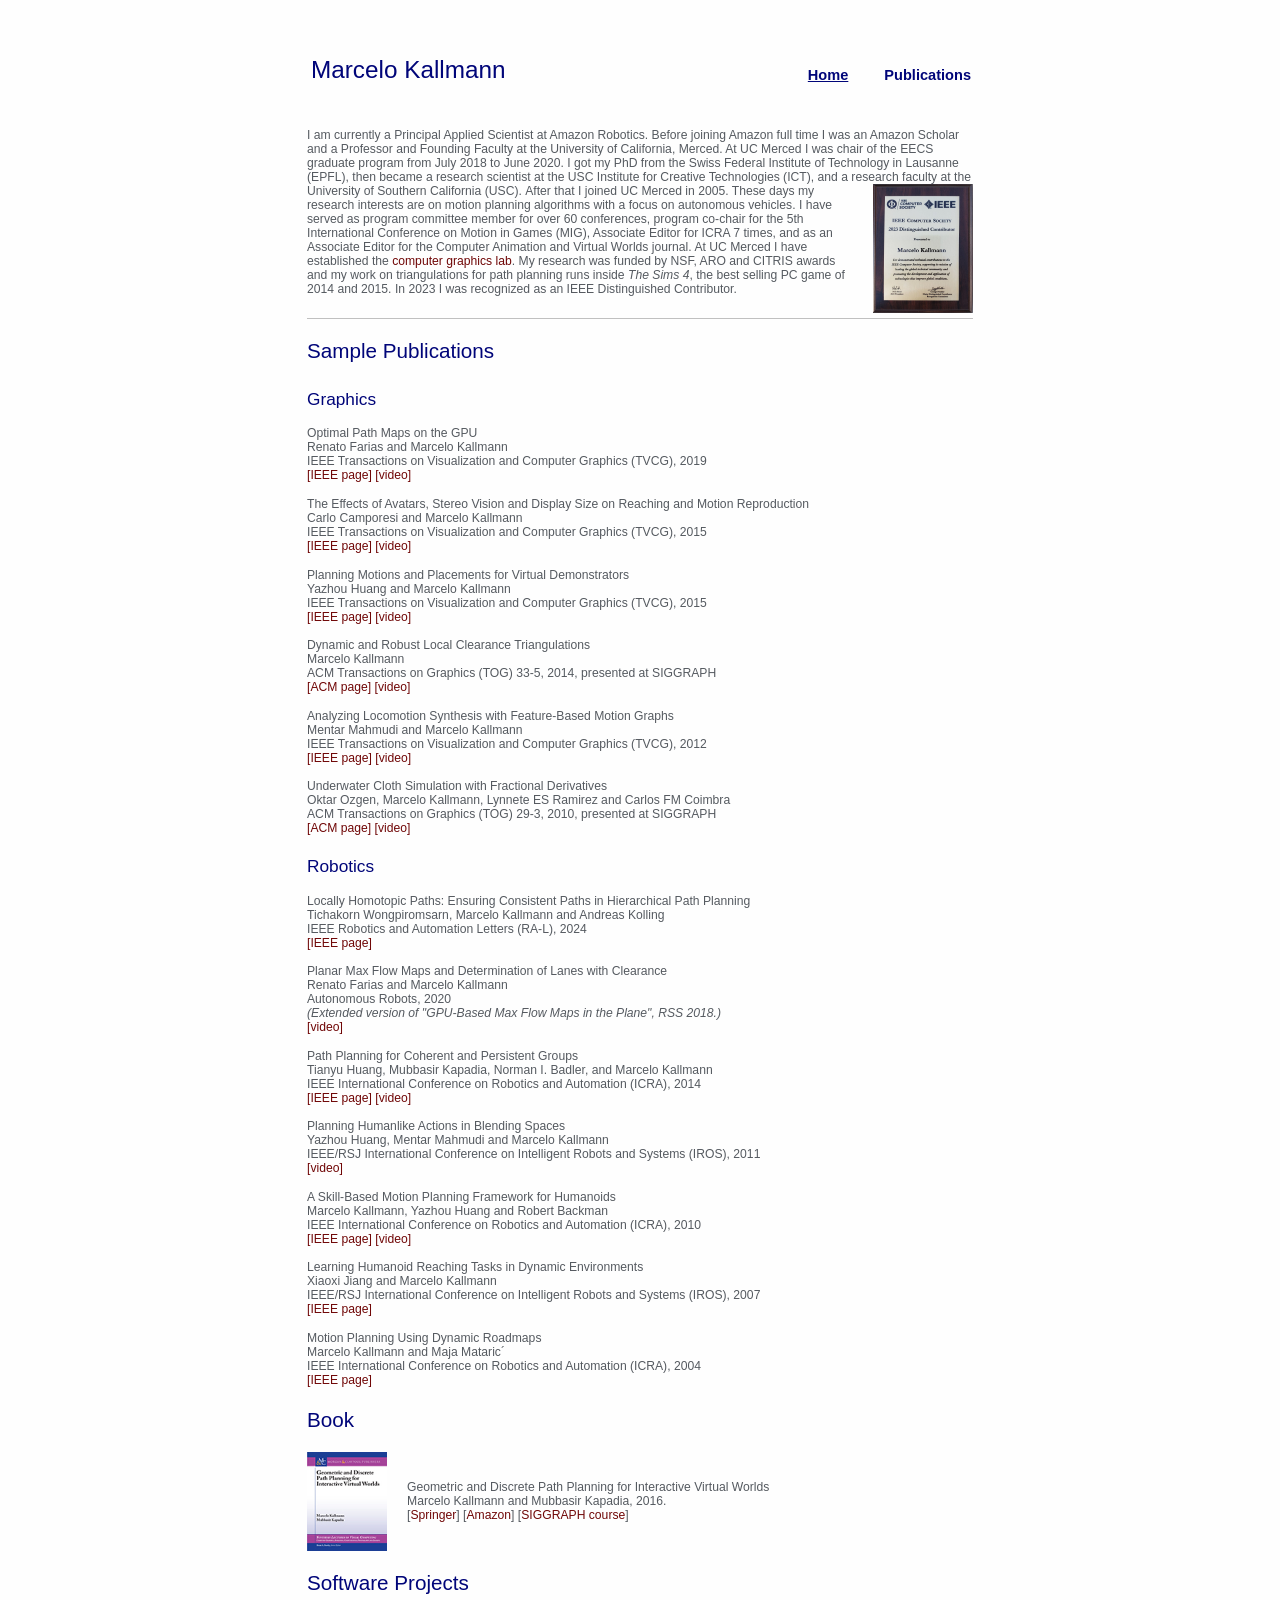
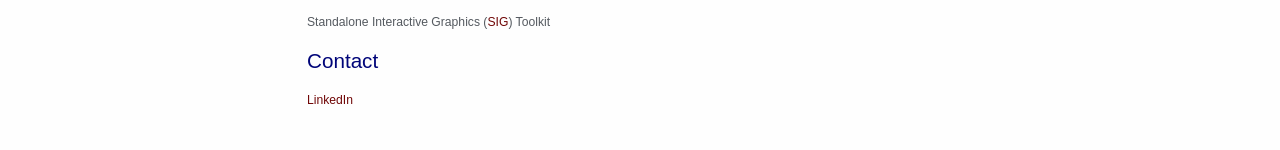
<file: index.html>
﻿<!DOCTYPE html>
<html xmlns="http://www.w3.org/1999/xhtml" lang="" xml:lang="">
<head>
   <title>M Kallmann - Home</title>
   <meta charset="utf-8" />
   <meta name="generator" content="kallmann" />
   <meta name="viewport" content="width=device-width, initial-scale=1.0, user-scalable=yes" />
   <meta name="description" content="Computer Graphics Animation Robotics Research Lab">
   <meta name="keywords" content="graphics,robotics,animation,virtual reality">
   <link rel="stylesheet" href="style.css" />
</head>

<body>
<div class="container">

<div class="navigation">
	<div class="toptitle"> <h1><br>Marcelo Kallmann</h1> </div>
<!--	<a href="ucmgraphicslab.html">UCM Graphics Lab</a> -->
	<a href="publications.html">Publications</a>
	<a href="index.html"><u>Home</u></a>
</div>

<div class="holder">
<br><br>
	
<!--===============================================================-->
<!--===== MAINTEXT ================================================-->
<!--===============================================================-->

I am currently a Principal Applied Scientist at Amazon Robotics.
Before joining Amazon full time I was an Amazon Scholar and a Professor and Founding Faculty
at the University of California, Merced. At UC Merced I was chair of the EECS graduate program
from July 2018 to June 2020. 
I got my PhD from the Swiss Federal Institute of Technology in Lausanne (EPFL), 
then became a research scientist at the USC Institute for Creative Technologies (ICT),
and a research faculty at the University of Southern California (USC).
<img class="image_rparag" width=100 src="images/IEEEDistinguishedContributor.jpg">
After that I joined UC Merced in 2005. 
These days my research interests are on motion planning algorithms 
with a focus on autonomous vehicles. 
I have served as 
program committee member for over 60 conferences, 
program co-chair for the 5th International Conference on Motion in Games (MIG), 
Associate Editor for ICRA 7 times, 
and as an Associate Editor for the Computer Animation and Virtual Worlds journal. 
At UC Merced I have established the <a href="http://graphics.ucmerced.edu/">computer graphics lab</a>.
My research was funded by NSF, ARO and CITRIS awards and my work on triangulations for path planning runs inside
<i>The Sims 4</i>, the best selling PC game of 2014 and 2015. 
In 2023 I was recognized as an IEEE Distinguished Contributor.

<br>
<br>

<div id="sepline"> </div> 

<br>
<h2>Sample Publications</h2>
<br>

<h3>Graphics</h3>
<p>

<!--<p>
Detection and Synthesis of Full-Body Environment Interactions for Virtual Humans<br>
Alain Juarez-Perez and Marcelo Kallmann<br>
Computer Graphics Forum (CGF), 2019<br>
</p>-->
<p>
Optimal Path Maps on the GPU<br>
Renato Farias and Marcelo Kallmann<br>
IEEE Transactions on Visualization and Computer Graphics (TVCG), 2019<br>
<a href="https://ieeexplore.ieee.org/document/8664186">[IEEE page]</a>
<a href="https://www.youtube.com/watch?v=w4ek-XbrmPw">[video]</a>
</p>
<p>
The Effects of Avatars, Stereo Vision and Display Size on Reaching and Motion Reproduction<br>
Carlo Camporesi and Marcelo Kallmann<br>
IEEE Transactions on Visualization and Computer Graphics (TVCG), 2015<br>
<a href="https://ieeexplore.ieee.org/document/7118232">[IEEE page]</a>
<a href="https://www.youtube.com/watch?v=vG3IFS8VxE0">[video]</a>
</p>
<p>
Planning Motions and Placements for Virtual Demonstrators<br>
Yazhou Huang and Marcelo Kallmann<br>
IEEE Transactions on Visualization and Computer Graphics (TVCG), 2015<br>
<a href="https://ieeexplore.ieee.org/document/7127016">[IEEE page]</a>
<a href="https://www.youtube.com/watch?v=zxuLIOtrqCQ">[video]</a>
</p>
<!--<p>
3D Printing and Immersive Visualization for Improved Perception and Interaction with Ancient Artifacts<br>
Paola Di Giuseppantonio Di Franco, Carlo Camporesi, Fabrizio Galeazzi, and Marcelo Kallmann<br>
Presence, 2015<br>
</p>-->
<p>
Dynamic and Robust Local Clearance Triangulations<br>
Marcelo Kallmann<br>
ACM Transactions on Graphics (TOG) 33-5, 2014, presented at SIGGRAPH<br>
<a href="https://dl.acm.org/doi/10.1145/2580947">[ACM page]</a>
<a href="https://www.youtube.com/watch?v=EbhDNPywo0E">[video]</a>
</p>
<p>
Analyzing Locomotion Synthesis with Feature-Based Motion Graphs<br>
Mentar Mahmudi and Marcelo Kallmann<br>
IEEE Transactions on Visualization and Computer Graphics (TVCG), 2012<br>
<a href="https://ieeexplore.ieee.org/document/6231626">[IEEE page]</a>
<a href="https://www.youtube.com/watch?v=A55PRlr8las">[video]</a>
</p>
<p>
Underwater Cloth Simulation with Fractional Derivatives<br>
Oktar Ozgen, Marcelo Kallmann, Lynnete ES Ramirez and Carlos FM Coimbra<br>
ACM Transactions on Graphics (TOG) 29-3, 2010, presented at SIGGRAPH<br>
<a href="https://dl.acm.org/doi/10.1145/1805964.1805967">[ACM page]</a>
<a href="https://www.youtube.com/watch?v=3WOIqgNZOFE">[video]</a>
</p>

<h3>Robotics</h3>
<p>
<p>
Locally Homotopic Paths: Ensuring Consistent Paths in Hierarchical Path Planning<br>
Tichakorn Wongpiromsarn, Marcelo Kallmann and Andreas Kolling<br>
IEEE Robotics and Automation Letters (RA-L), 2024<br>
<a href="https://ieeexplore.ieee.org/document/10598326">[IEEE page]</a>
</p>
<p>
Planar Max Flow Maps and Determination of Lanes with Clearance<br>
Renato Farias and Marcelo Kallmann<br>
Autonomous Robots, 2020<br>
<i>(Extended version of "GPU-Based Max Flow Maps in the Plane", RSS 2018.)</i><br>
<a href="https://www.youtube.com/watch?v=rNMFuz0-9ZU">[video]</a>
</p>
<p>
Path Planning for Coherent and Persistent Groups<br>
Tianyu Huang, Mubbasir Kapadia, Norman I. Badler, and Marcelo Kallmann<br>
IEEE International Conference on Robotics and Automation (ICRA), 2014<br>
<a href="https://ieeexplore.ieee.org/document/6907073">[IEEE page]</a>
<a href="https://www.youtube.com/watch?v=D0qZyYeDvOo">[video]</a>
</p>
<!--<p>
Humanlike Motion Planning<br>
Marcelo Kallmann, Yazhou Huang and Mentar Mahmudi<br>
IEEE/RSJ IROS Workshop on Progress and Open Problems in Motion Planning, 2011<br>
</p>-->
<p>
Planning Humanlike Actions in Blending Spaces<br>
Yazhou Huang, Mentar Mahmudi and Marcelo Kallmann<br>
IEEE/RSJ International Conference on Intelligent Robots and Systems (IROS), 2011<br>
<a href="https://www.youtube.com/watch?v=ZUCbVdKvLss">[video]</a>
</p>
<p>
A Skill-Based Motion Planning Framework for Humanoids<br>
Marcelo Kallmann, Yazhou Huang and Robert Backman<br>
IEEE International Conference on Robotics and Automation (ICRA), 2010<br>
<a href="https://ieeexplore.ieee.org/document/5509939">[IEEE page]</a>
<a href="https://www.youtube.com/watch?v=MW5k1wpIqGY">[video]</a>
</p>
<p>
Learning Humanoid Reaching Tasks in Dynamic Environments<br>
Xiaoxi Jiang and Marcelo Kallmann<br>
IEEE/RSJ International Conference on Intelligent Robots and Systems (IROS), 2007<br>
<a href="https://ieeexplore.ieee.org/abstract/document/4399542">[IEEE page]</a>
</p>
<p>
Motion Planning Using Dynamic Roadmaps<br>
Marcelo Kallmann and Maja Mataric´<br>
IEEE International Conference on Robotics and Automation (ICRA), 2004<br>
<a href="https://ieeexplore.ieee.org/document/1302410">[IEEE page]</a>
</p>

<!-- (For a complete list see <a href="publications.html">here</a>.) -->

<h2>Book</h2>
<br>

<p>
<img class="image_lparag" width=80 src="images/book-gdpp.jpg">
<br>
<p>
Geometric and Discrete Path Planning for Interactive Virtual Worlds<br>
Marcelo Kallmann and Mubbasir Kapadia, 2016.<br>
[<a href="https://link.springer.com/book/10.1007/978-3-031-02588-4">Springer</a>]
[<a href="https://www.amazon.com/Geometric-Discrete-Interactive-Synthesis-Computing/dp/1627057560">Amazon</a>]
[<a href="https://dl.acm.org/doi/10.1145/2897826.2927310">SIGGRAPH course</a>]
<br>
</p>
<br>

<br>
<h2>Software Projects</h2>
<br>
<p>
Standalone Interactive Graphics (<a href="https://github.com/mkallmann/sig/wiki/Home">SIG</a>) Toolkit
</p>

<!--
<br>
<h2>Misc</h2>
<br>
<p>
Local copy of UCM Computer Graphics Lab page<br>
Climbing 
</p>
-->

<h2>Contact</h2>
<br>
<a href="https://www.linkedin.com/in/marcelo-kallmann-1345044/">LinkedIn</a>
</p>
<br>
<br>
<!--===== FOOTER ================================================-->

</div></div></body></html>
</file>
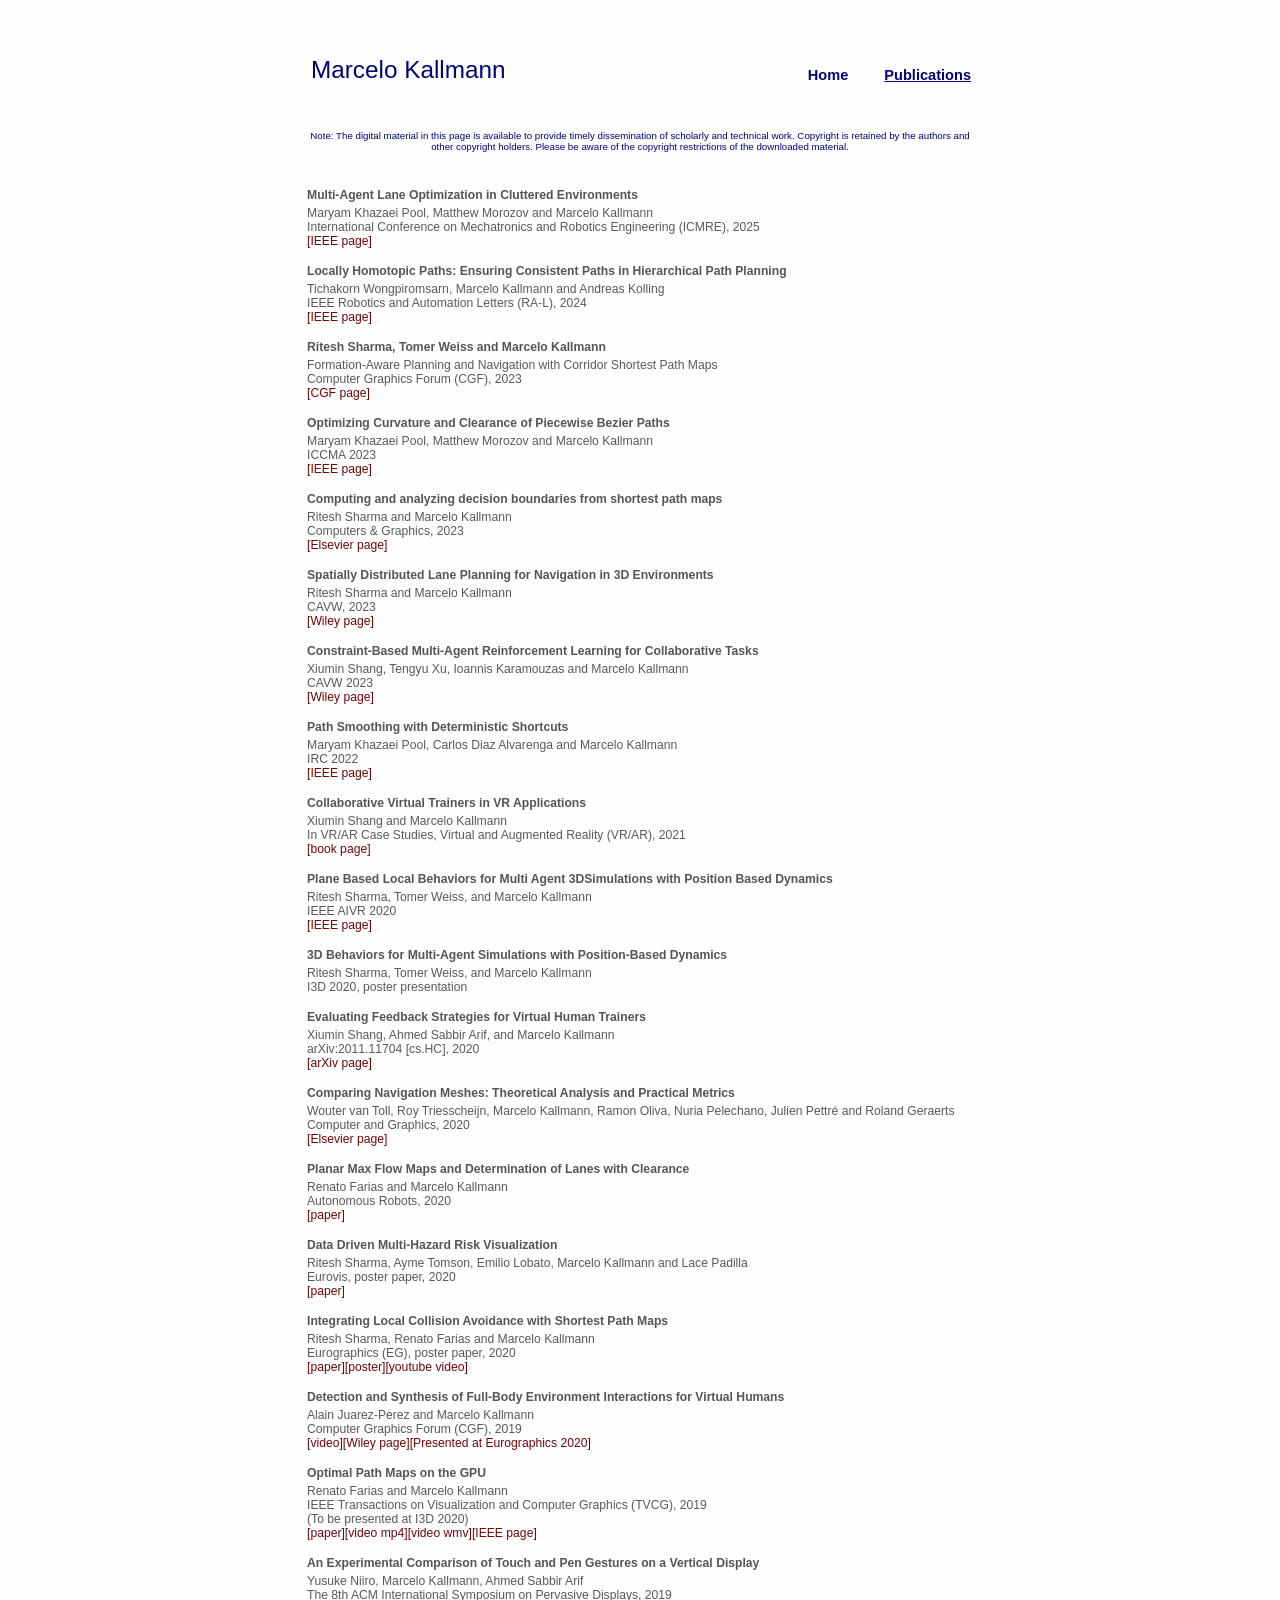
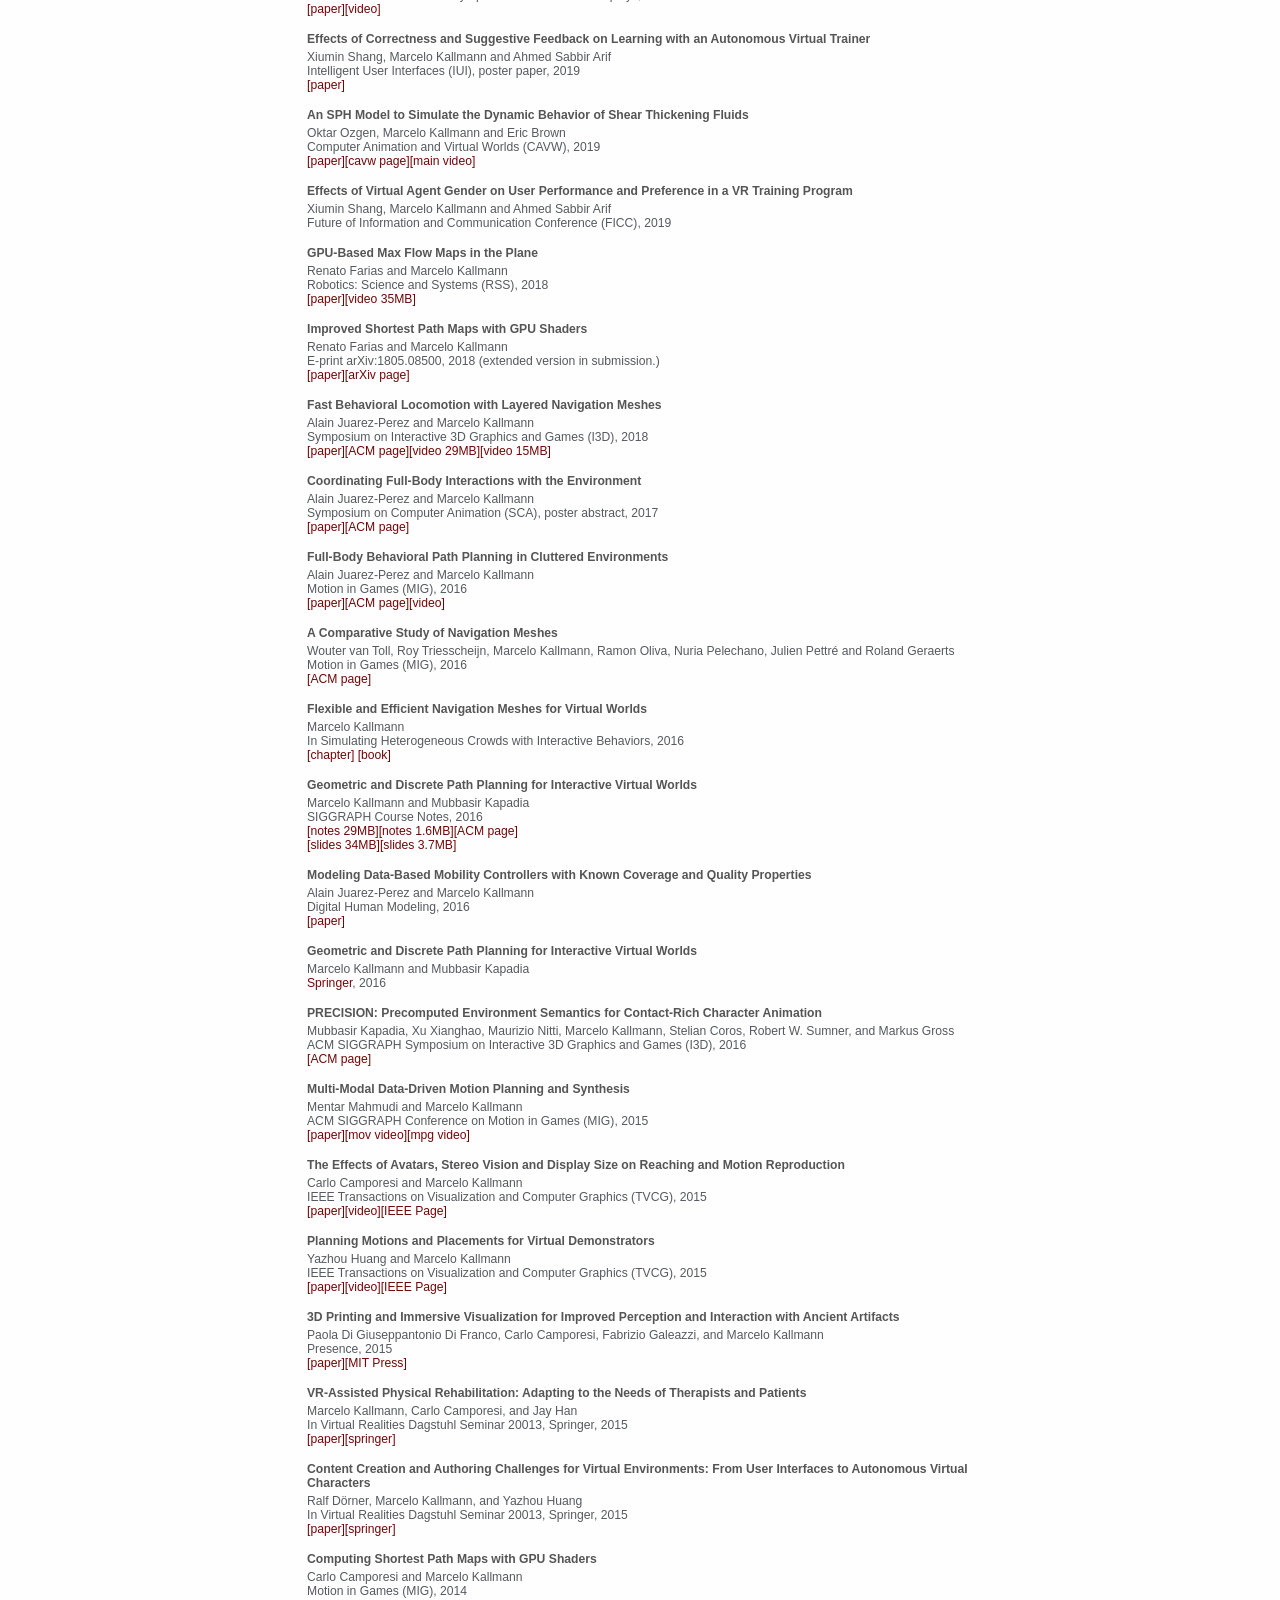
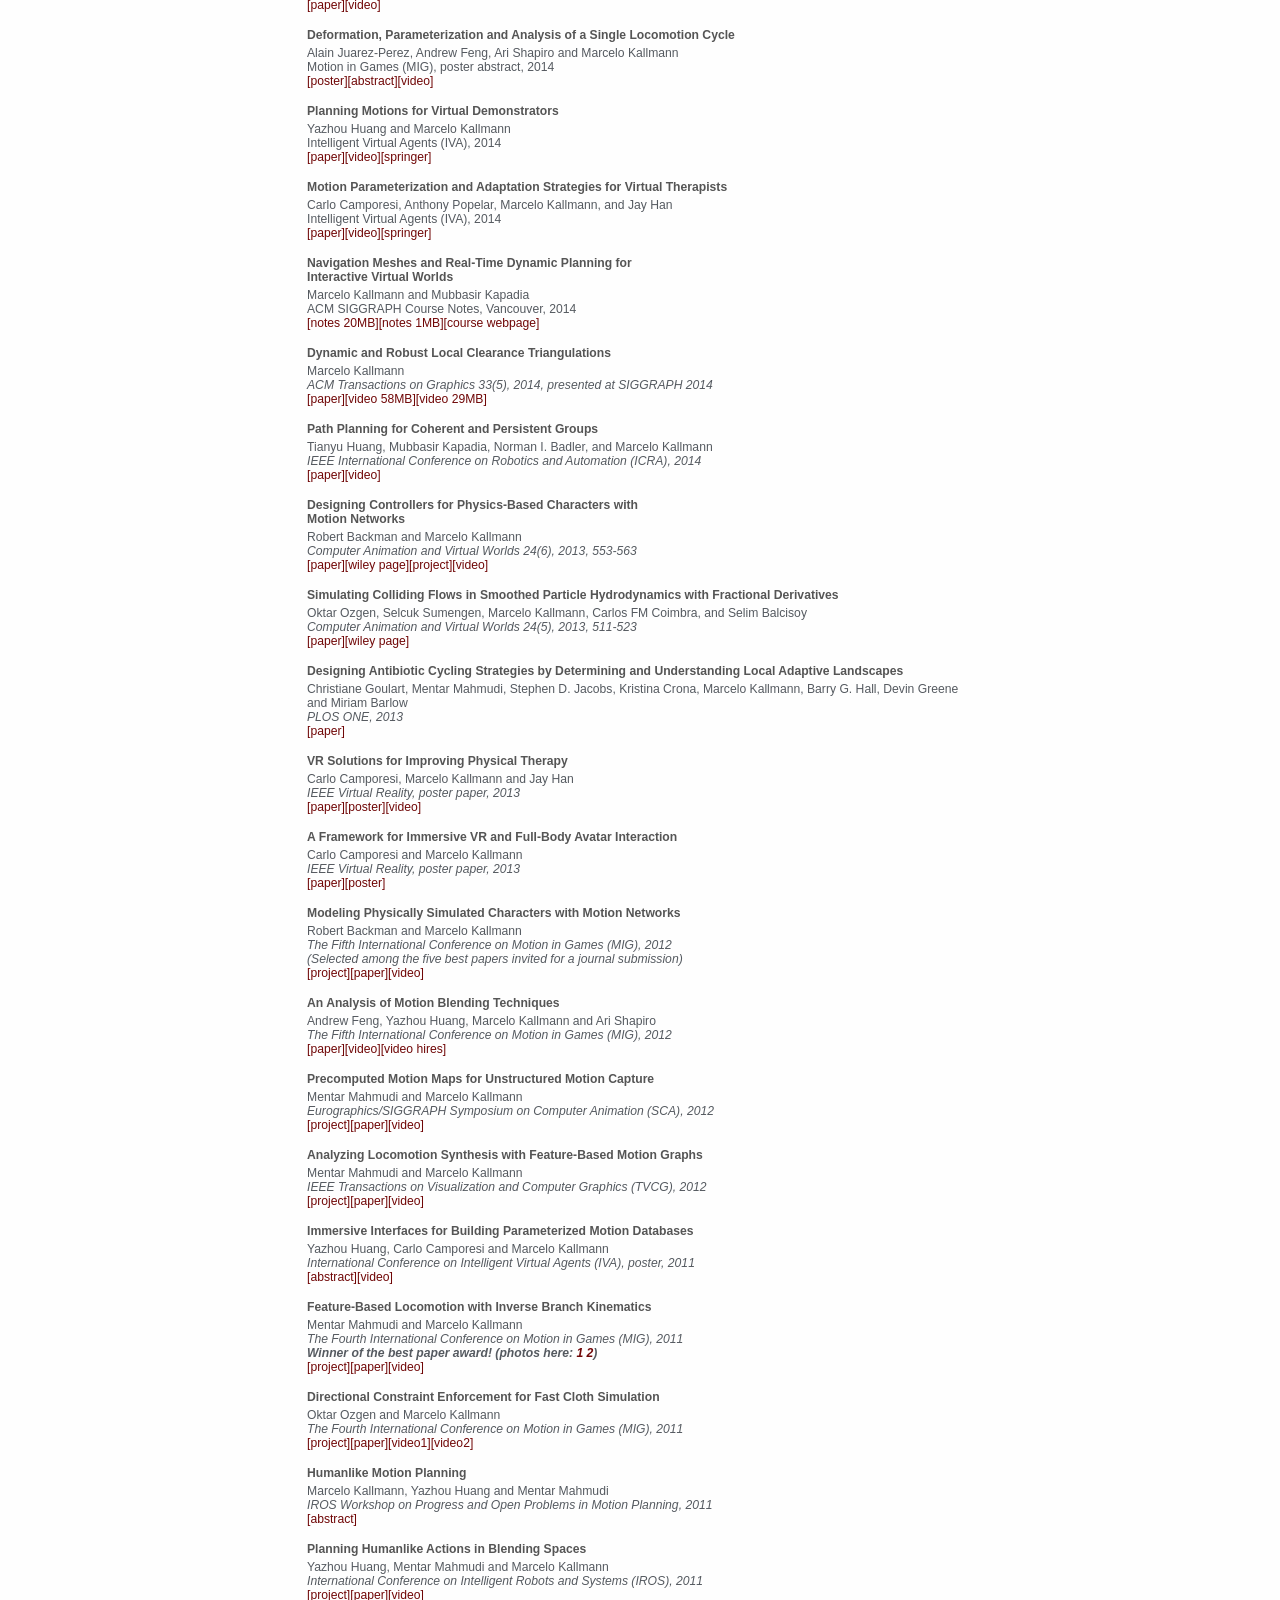
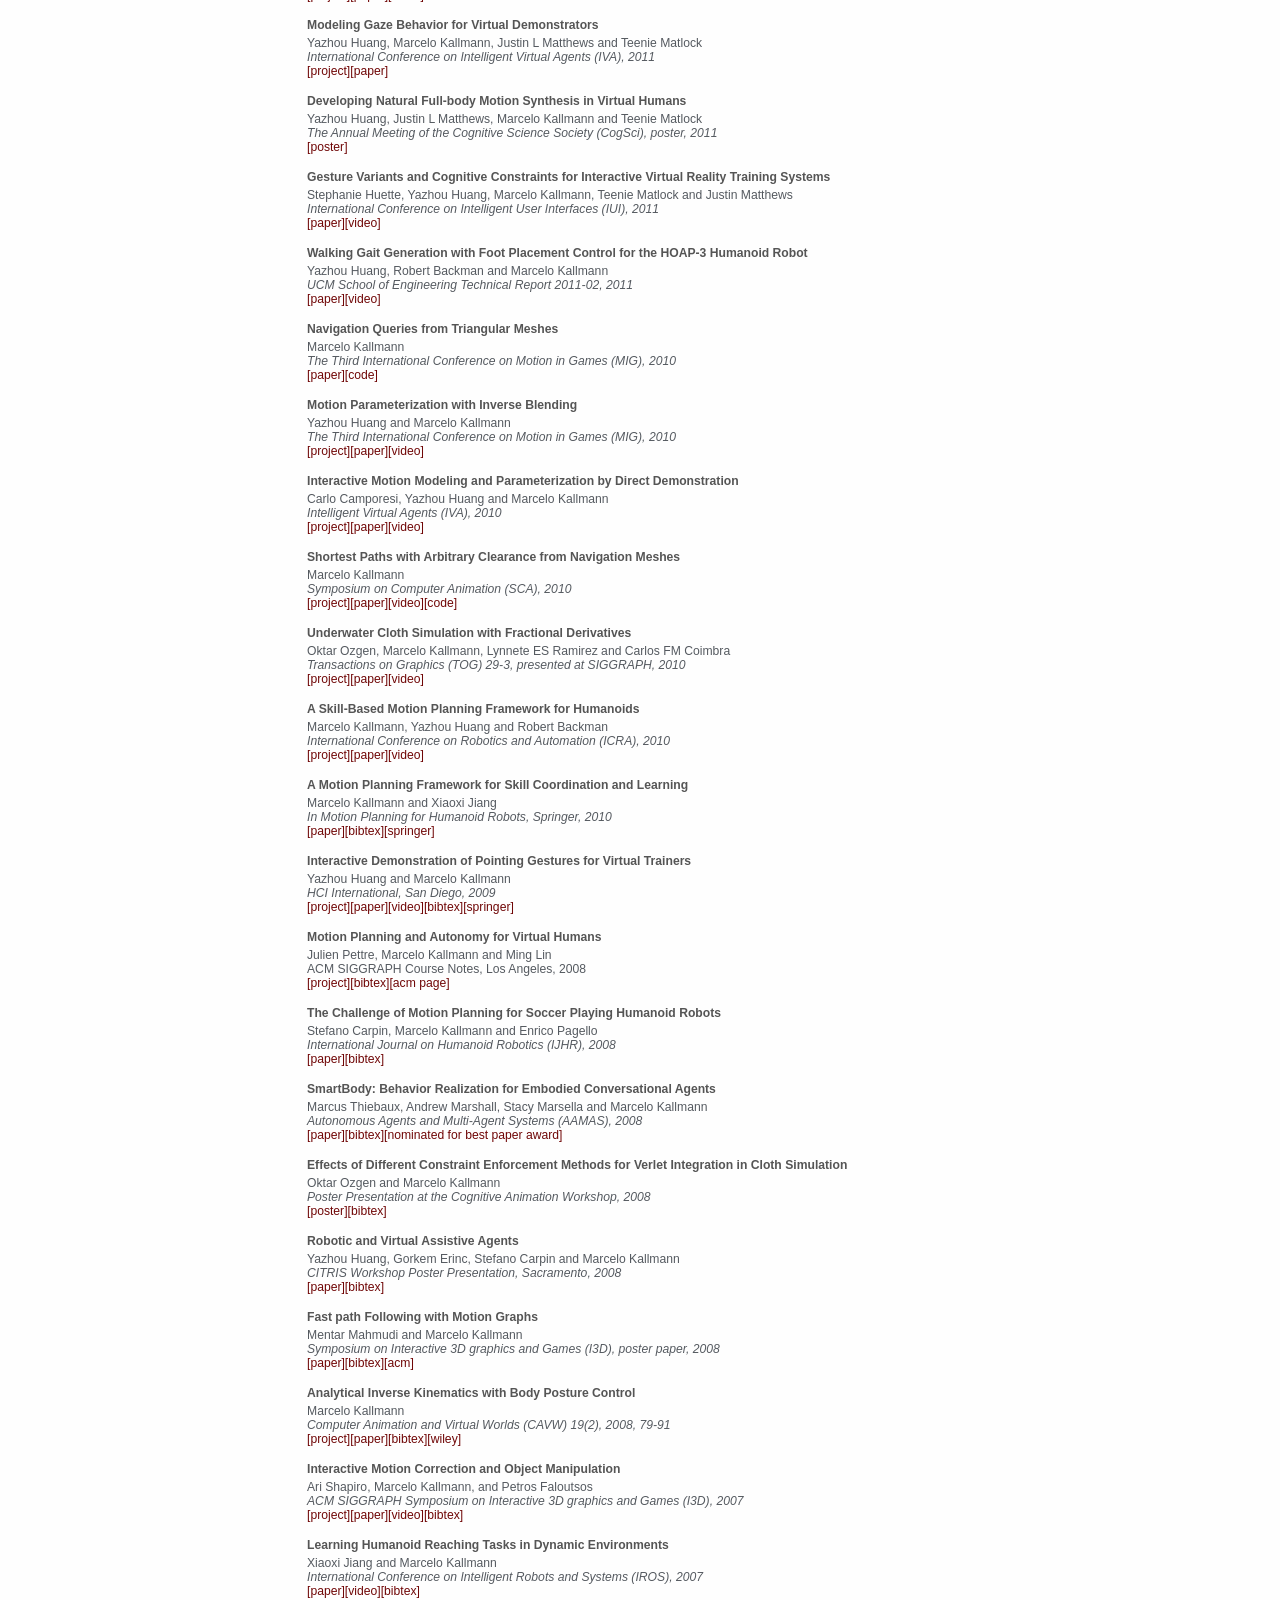
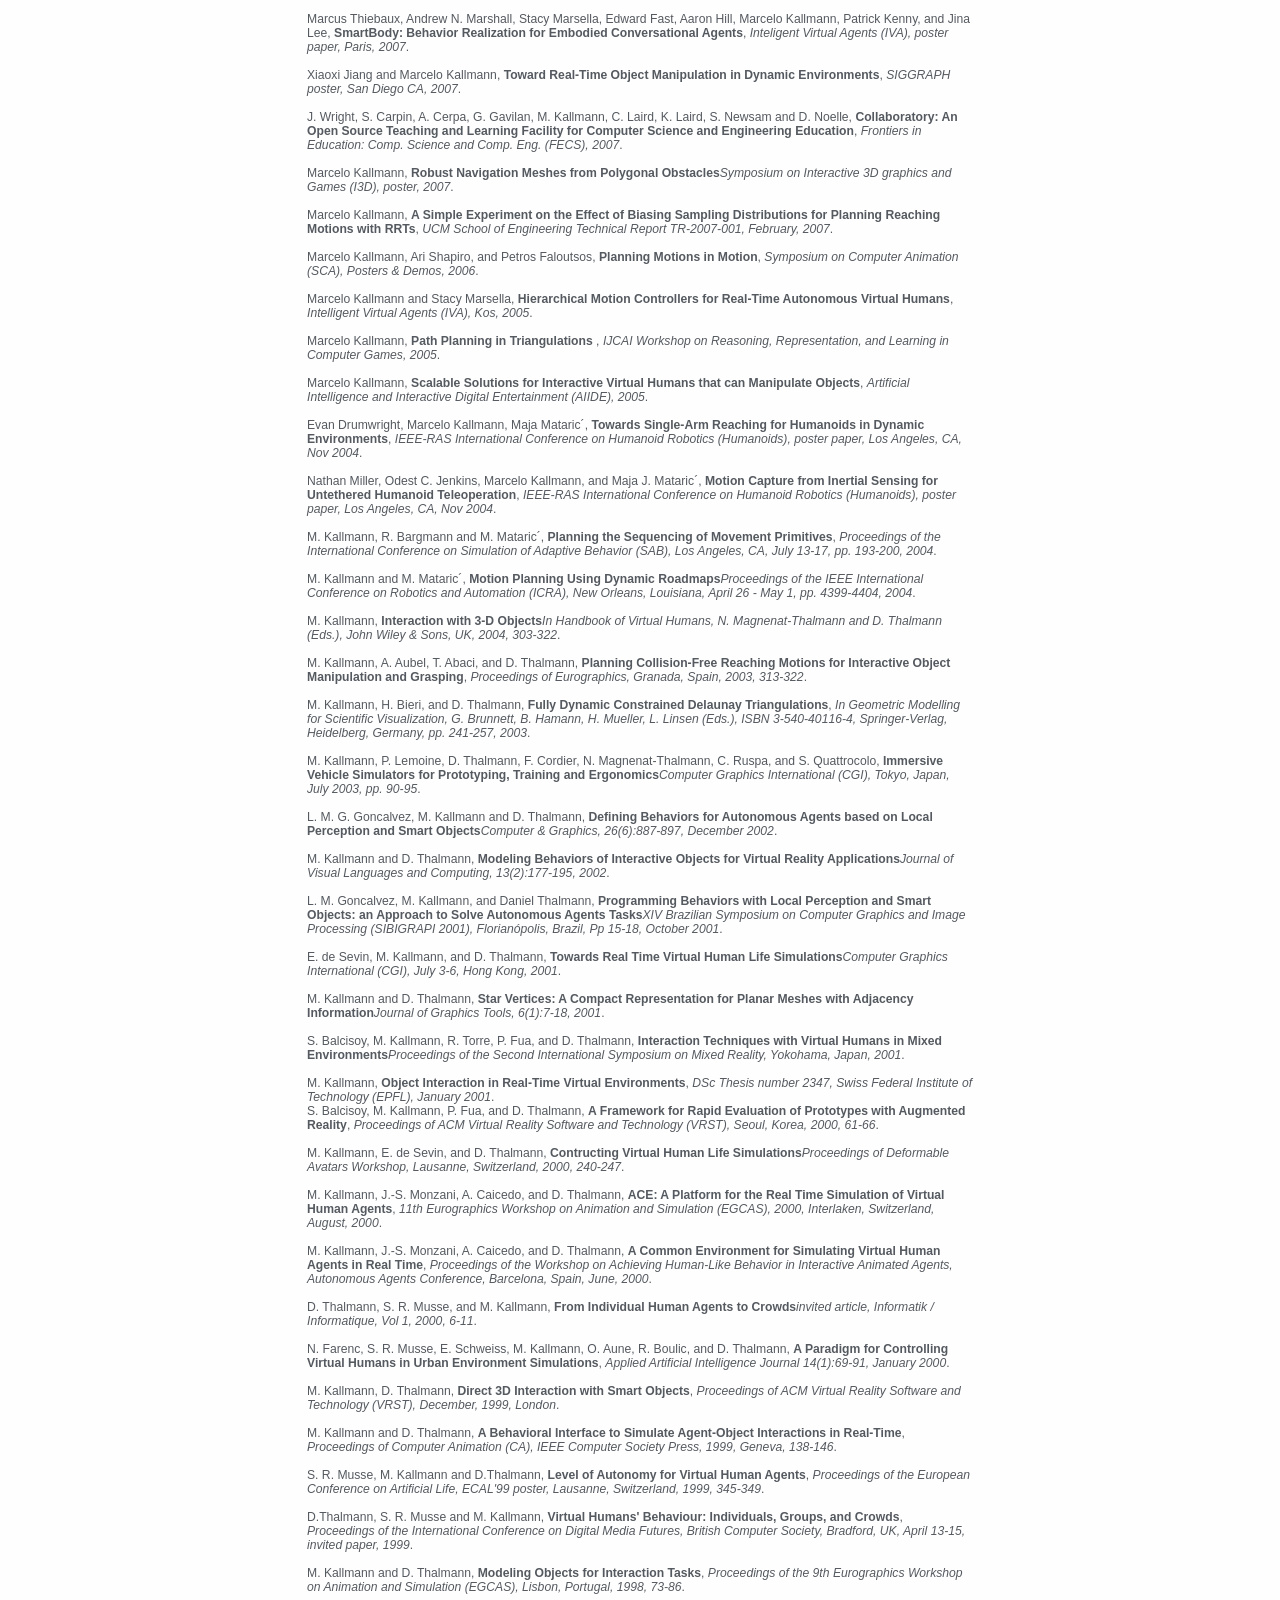
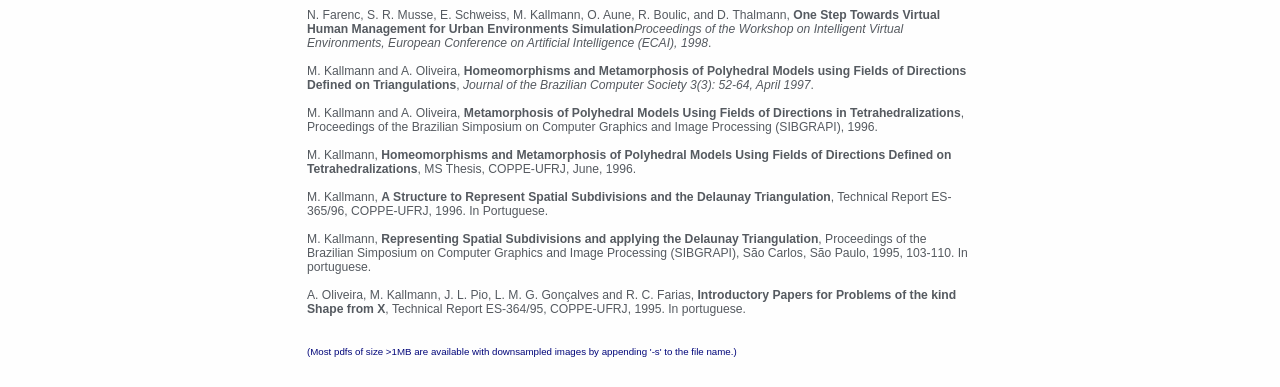
<file: publications.html>
﻿<!DOCTYPE html>
<html xmlns="http://www.w3.org/1999/xhtml" lang="" xml:lang="">
<head>
	<title>M Kallmann - Publications</title>
	<meta charset="utf-8" />
	<meta name="generator" content="kallmann" />
	<meta name="viewport" content="width=device-width, initial-scale=1.0, user-scalable=yes" />
	<meta name="description" content="Computer Graphics Animation Robotics Research Lab">
	<meta name="keywords" content="graphics,robotics,animation,virtual reality">
	<link rel="stylesheet" href="style.css" />
</head>

<body>
<div class="container">

<div class="navigation">
	<div class="toptitle"> <h1><br>Marcelo Kallmann</h1> </div>
	<a href="publications.html"><u>Publications</u></a>
	<a href="index.html">Home</a>
</div>

<div class="holder">
<br><br>

<!--===============================================================-->
<!--===== MAINTEXT ================================================-->
<!--===============================================================-->

<center>
<h4>
Note: The digital material in this page is available to provide timely dissemination of scholarly and technical work.
Copyright is retained by the authors and other copyright holders. 
Please be aware of the copyright restrictions of the downloaded material.
</h4></center>

<br><br>
	
<table style="text-align:left; width:560px; font-size:8pt;"
       border=0 cellpadding="0" cellspacing="4" id="Table1">

<h4></h4>

<!--====================================================-->
<!--====================================================-->


<h5>Multi-Agent Lane Optimization in Cluttered Environments</h5>
Maryam Khazaei Pool, Matthew Morozov and Marcelo Kallmann<br>
International Conference on Mechatronics and Robotics Engineering (ICMRE), 2025<br>
<a href="https://ieeexplore.ieee.org/document/10976314">[IEEE page]</a>
<br><br>

<h5>Locally Homotopic Paths: Ensuring Consistent Paths in Hierarchical Path Planning</h5>
Tichakorn Wongpiromsarn, Marcelo Kallmann and Andreas Kolling<br>
IEEE Robotics and Automation Letters (RA-L), 2024<br>
<a href="https://ieeexplore.ieee.org/document/10598326">[IEEE page]</a>
<br><br>

<h5>Ritesh Sharma, Tomer Weiss and Marcelo Kallmann</h5>
Formation-Aware Planning and Navigation with Corridor Shortest Path Maps<br>
Computer Graphics Forum (CGF), 2023<br>
<a href="https://onlinelibrary.wiley.com/doi/10.1111/cgf.14995">[CGF page]</a>
<br><br>

<h5>Optimizing Curvature and Clearance of Piecewise Bezier Paths</h5>
Maryam Khazaei Pool, Matthew Morozov and Marcelo Kallmann<br>
ICCMA 2023<br>
<a href="https://ieeexplore.ieee.org/document/10374982">[IEEE page]</a><br><br>
  
<h5>Computing and analyzing decision boundaries from shortest path maps</h5>
Ritesh Sharma and Marcelo Kallmann<br>
Computers & Graphics, 2023<br>
<a href="https://www.sciencedirect.com/science/article/pii/S0097849323002431">[Elsevier page]</a>
<br><br>

<h5>Spatially Distributed Lane Planning for Navigation in 3D Environments</h5>
Ritesh Sharma and Marcelo Kallmann<br>
CAVW, 2023<br>
<a href="https://onlinelibrary.wiley.com/doi/full/10.1002/cav.2162">[Wiley page]</a>
<br><br>

<h5>Constraint-Based Multi-Agent Reinforcement Learning for Collaborative Tasks</h5>
Xiumin Shang, Tengyu Xu, Ioannis Karamouzas and Marcelo Kallmann<br>
CAVW 2023<br>
<a href="https://onlinelibrary.wiley.com/doi/full/10.1002/cav.2182">[Wiley page]</a>
<br><br>

<h5>Path Smoothing with Deterministic Shortcuts</h5>
Maryam Khazaei Pool, Carlos Diaz Alvarenga and Marcelo Kallmann<br>
IRC 2022<br>
<a href="https://ieeexplore.ieee.org/document/10023831">[IEEE page]</a>
<br><br>

<h5>Collaborative Virtual Trainers in VR Applications</h5>
Xiumin Shang and Marcelo Kallmann<br>
In VR/AR Case Studies, Virtual and Augmented Reality (VR/AR), 2021<br>
<a href="https://link.springer.com/book/10.1007/978-3-030-79062-2">[book page]</a>
<br><br>

<h5>Plane Based Local Behaviors for Multi Agent 3DSimulations with Position Based Dynamics</h5>
Ritesh Sharma, Tomer Weiss, and Marcelo Kallmann<br>
IEEE AIVR 2020<br>
<a href="https://ieeexplore.ieee.org/abstract/document/9319097">[IEEE page]</a>
<br><br>

<h5>3D Behaviors for Multi-Agent Simulations with Position-Based Dynamics</h5>
Ritesh Sharma, Tomer Weiss, and Marcelo Kallmann<br>
I3D 2020, poster presentation
<br><br>

<h5>Evaluating Feedback Strategies for Virtual Human Trainers</h5>
Xiumin Shang, Ahmed Sabbir Arif, and Marcelo Kallmann<br>
arXiv:2011.11704 [cs.HC], 2020<br>
<a href="https://arxiv.org/abs/2011.11704">[arXiv page]</a>
<br><br>

<h5>Comparing Navigation Meshes: Theoretical Analysis and Practical Metrics</h5>
Wouter van Toll, Roy Triesscheijn, Marcelo Kallmann, Ramon Oliva,
Nuria Pelechano, Julien Pettré and Roland Geraerts<br>
Computer and Graphics, 2020<br>
<a href="https://www.sciencedirect.com/science/article/pii/S0097849320300959?dgcid=author">[Elsevier page]</a>
<br><br>

<!-- ============== here ================== >

<tr>
<!-- <td style="text-align:center"><img width=90 src="pubicons/150x100_toappear.png"></td>
<td><a name="20-auro-flowmap"></a> -->
<h5>Planar Max Flow Maps and Determination of Lanes
with Clearance</h5>
Renato Farias and Marcelo Kallmann<br>
Autonomous Robots, 2020<br>
<a href="papers/20-auro-maxflows.pdf">[paper]</a>
<br><br></tr><!-- </td></tr> -->

<tr>
<!-- <td style="text-align:center"><img width=90 src="pubicons/150x100_toappear.png"></td>
<td><a name="19-cgf-envint"></a> -->
<h5>Data Driven Multi-Hazard Risk Visualization</h5>
Ritesh Sharma, Ayme Tomson, Emilio Lobato, Marcelo Kallmann and Lace Padilla<br>
Eurovis, poster paper, 2020<br>
<a href="https://diglib.eg.org/handle/10.2312/eurp20201117">[paper]</a>
<br><br></tr><!-- </td></tr> -->

<tr>
<!-- <td style="text-align:center"><img width=90 src="pubicons/20-eg-avoidspm.png"></td>
<td><a name="19-cgf-envint"></a> -->
<h5>Integrating Local Collision Avoidance with Shortest Path Maps</h5>
Ritesh Sharma, Renato Farias and Marcelo Kallmann<br>
Eurographics (EG), poster paper, 2020<br>
<a href="papers/20-eg-avoidspm.pdf">[paper]</a>
<a href="papers/20-eg-avoidspm-poster.pdf">[poster]</a>
<a href="https://www.youtube.com/watch?v=YH5I25crigE">[youtube video]</a>
<br><br></tr><!-- </td></tr> -->

<tr>
<!-- <td style="text-align:center"><img width=90 src="pubicons/19-cgf-envint.png"></td>
<td><a name="19-cgf-envint"></a> -->
<h5>Detection and Synthesis of Full-Body Environment Interactions for
Virtual Humans</h5>
Alain Juarez-Perez and Marcelo Kallmann<br>
Computer Graphics Forum (CGF), 2019<br>
<a href="videos/19-cgf-envint.mp4">[video]</a>
<a href="http://dx.doi.org/10.1111/cgf.13802">[Wiley page]</a>
<a href="https://conferences.eg.org/egev20/program/">[Presented at Eurographics 2020]</a>
<br><br></tr><!-- </td></tr> -->

<tr>
<!-- <td style="text-align:center"><img width=90 src="pubicons/19-tvcg-opm.png"></td>
<td><a name="19-tvcg-opm"></a> -->
<h5>Optimal Path Maps on the GPU</h5>
Renato Farias and Marcelo Kallmann<br>
IEEE Transactions on Visualization and Computer Graphics (TVCG), 2019<br>
(To be presented at I3D 2020)<br>
<a href="papers/19-tvcg-opm.pdf">[paper]</a>
<a href="videos/19-tvcg-opm.mp4">[video mp4]</a>
<a href="videos/19-tvcg-opm.wmv">[video wmv]</a>
<a href="https://ieeexplore.ieee.org/document/8664186">[IEEE page]</a>
<br><br></tr><!-- </td></tr> -->

<tr>
<!-- <td style="text-align:center"><img width=80 src="pubicons/19-perdis-vert.jpg"></td>
<td><a name="19-perdis-vert"></a> -->
<h5>An Experimental Comparison of Touch and Pen Gestures on a Vertical Display</h5>
Yusuke Niiro, Marcelo Kallmann, Ahmed Sabbir Arif<br>
The 8th ACM International Symposium on Pervasive Displays, 2019<br>
<a href="https://www.asarif.com/pub/Niiro_PerDis2019_Vertical_Display.pdf">[paper]</a>
<a href="https://www.youtube.com/watch?v=LBd8S1ZIcRY">[video]</a>
<br><br></tr><!-- </td></tr> -->

<tr>
<!-- <td style="text-align:center"><img width=80 src="pubicons/19-iui-vtfeedb.png"></td>
<td><a name="19-iui-vtfeedb"></a> -->
<h5>Effects of Correctness and Suggestive Feedback on
Learning with an Autonomous Virtual Trainer</h5>
Xiumin Shang, Marcelo Kallmann and Ahmed Sabbir Arif<br>
Intelligent User Interfaces (IUI), poster paper, 2019<br>
<a href="papers/19-iui-vtfeedb.pdf">[paper]</a>
<br><br></tr><!-- </td></tr> -->

<tr>
<!-- <td style="text-align:center"><img width=80 src="pubicons/19-cavw-stfluids.png"></td>
<td><a name="19-ficc-genderagent"></a> -->
<h5>An SPH Model to Simulate the Dynamic Behavior of Shear Thickening Fluids</h5>
Oktar Ozgen, Marcelo Kallmann and Eric Brown<br>
Computer Animation and Virtual Worlds (CAVW), 2019<br>
<a href="papers/19-cavw-stf.pdf">[paper]</a>
<a href="https://onlinelibrary.wiley.com/doi/full/10.1002/cav.1870">[cavw page]</a>
<!--(preliminary version: <a href="http://arxiv.org/abs/1510.09069">arXiv</a>)-->
<a href="videos/19-cavw-stf.mp4">[main video]</a>
<br><br></tr><!-- </td></tr> -->

<tr>
<!-- <td style="text-align:center"><img width=80 src="pubicons/19-ficc-vagender.png"></td>
<td><a name="19-ficc-genderagent"></a> -->
<h5>Effects of Virtual Agent Gender on User Performance and Preference in a VR Training Program</h5>
Xiumin Shang, Marcelo Kallmann and Ahmed Sabbir Arif<br>
Future of Information and Communication Conference (FICC), 2019<br>

<!--
<a href="papers/19-">[paper]</a>
<a href="videos/19-">[video]</a>
-->
<br></tr><!-- </td></tr> -->

<tr>
<!-- <td style="text-align:center"><img width=80 src="pubicons/18-rss-flowmap.png"></td>
<td><a name="18-rss-flowmap"></a> -->
<h5>GPU-Based Max Flow Maps in the Plane</h5>
Renato Farias and Marcelo Kallmann<br>
Robotics: Science and Systems (RSS), 2018<br>
<a href="papers/18-rss-flowmap.pdf">[paper]</a>
<a href="videos/18-rss-flowmap.mp4">[video 35MB]</a>
<!--
<a href="https://dl.acm.org/citation.cfm?id=3106642">[ACM page]</a>
-->
<br><br></tr><!-- </td></tr> -->


<tr>
<!-- <td style="text-align:center"><img width=80 src="pubicons/18-arxiv-spm.png"></td>
<td><a name="18-arxiv-spm.jpg"></a> -->
<h5>Improved Shortest Path Maps with GPU Shaders</h5>
Renato Farias and Marcelo Kallmann<br>
E-print arXiv:1805.08500, 2018 (extended version in submission.)<br>
<a href="papers/18-arxiv-spm.pdf">[paper]</a>
<a href="https://arxiv.org/abs/1805.08500">[arXiv page]</a>

<!--
[video coming soon]
<a href="https://dl.acm.org/citation.cfm?id=3106642">[ACM page]</a>
<a href="videos/17-sca-.mov">[video]</a>
-->
<br><br></tr><!-- </td></tr> -->


<tr>
<!-- <td style="text-align:center"><img width=80 src="pubicons/18-i3d-mlayer.png"></td>
<td><a name="18-i3d-mlayer"></a> -->
<h5>Fast Behavioral Locomotion with Layered Navigation Meshes</h5>
Alain Juarez-Perez and Marcelo Kallmann<br>
Symposium on Interactive 3D Graphics and Games (I3D), 2018<br>
<a href="papers/18-i3d-mlayer.pdf">[paper]</a>
<a href="https://dl.acm.org/citation.cfm?id=3190841">[ACM page]</a>
<a href="videos/18-i3d-mlayer.mp4">[video 29MB]</a>
<a href="videos/18-i3d-mlayer-s.mp4">[video 15MB]</a>

<br><br></tr><!-- </td></tr> -->


<tr>
<!-- <td style="text-align:center"><img width=80 src="pubicons/17-sca-moc.png"></td>
<td><a name="xx"></a> -->
<h5>Coordinating Full-Body Interactions with the Environment</h5>
Alain Juarez-Perez and Marcelo Kallmann<br>
Symposium on Computer Animation (SCA), poster abstract, 2017<br>
<a href="papers/17-sca-moc.pdf">[paper]</a>
<a href="https://dl.acm.org/citation.cfm?id=3106642">[ACM page]</a>
<!--
<a href="videos/17-sca-.mov">[video]</a>
-->
<br><br></tr><!-- </td></tr> -->

<tr>
<!-- <td style="text-align:center"><img width=80 src="pubicons/16-mig-bhpath.jpg"></td>
<td><a name="xx"></a> -->
<h5>Full-Body Behavioral Path Planning in Cluttered Environments</h5>
Alain Juarez-Perez and Marcelo Kallmann<br>
Motion in Games (MIG), 2016<br>
<a href="papers/16-mig-bhpath.pdf">[paper]</a>
<a href="http://dl.acm.org/citation.cfm?id=2994281">[ACM page]</a>
<a href="videos/16-mig-bhpath.mov">[video]</a>
<br><br></tr><!-- </td></tr> -->

<tr>
<!-- <td style="text-align:center"><img width=80 src="pubicons/16-mig-compstudy.jpg"></td>
<td><a name="xx"></a> -->
<h5>A Comparative Study of Navigation Meshes</h5>
Wouter van Toll, Roy Triesscheijn, Marcelo Kallmann, Ramon Oliva, Nuria Pelechano, Julien Pettré and Roland Geraerts<br>
Motion in Games (MIG), 2016 <br>
<a href="http://dl.acm.org/citation.cfm?id=2994262">[ACM page]</a>
<br><br></tr><!-- </td></tr> -->

<tr>
<!-- <td style="text-align:center"><img width=80 src="pubicons/16-chap-navm.png"></td>
<td><a name="xx"></a> -->
<h5>Flexible and Efficient Navigation Meshes for Virtual Worlds</h5>
Marcelo Kallmann<br>
In Simulating Heterogeneous Crowds with Interactive Behaviors, 2016 <br>
<a href="papers/16-chap-navm.pdf">[chapter]</a>
<a href="https://www.crcpress.com/Simulating-Heterogeneous-Crowds-with-Interactive-Behaviors/Pelechano-Allbeck-Kapadia-Badler/p/book/9781498730365">
[book]</a>
<br><br></tr><!-- </td></tr> -->

<tr>
<!-- <td style="text-align:center"><img width=100 src="pubicons/16-sig-gdpp.png"></td>
<td><a name="xx"></a> -->
<h5>Geometric and Discrete Path Planning for Interactive Virtual Worlds</h5>
Marcelo Kallmann and Mubbasir Kapadia<br>
SIGGRAPH Course Notes, 2016 <br>
<a href="papers/16-sig-gdpp.pdf">[notes 29MB]</a>
<a href="papers/16-sig-gdpp-s.pdf">[notes 1.6MB]</a>
<a href="http://dl.acm.org/citation.cfm?id=2927310">[ACM page]</a> <br>
<a href="papers/16-sig-gdpp-slides.pdf">[slides 34MB]</a>
<a href="papers/16-sig-gdpp-slides-s.pdf">[slides 3.7MB]</a>
<br></tr><!-- </td></tr> -->

<tr>
<!-- <td style="text-align:center"><img width=80 src="pubicons/16-dhm-mobmaps.png"></td>
<td><a name="xx"></a> -->
<br>
<h5>Modeling Data-Based Mobility Controllers with Known Coverage and Quality Properties</h5>
Alain Juarez-Perez and Marcelo Kallmann<br>
Digital Human Modeling, 2016 <br>
<a href="papers/16-dhm-mobmaps.pdf">[paper]</a>
<br><br></tr><!-- </td></tr> -->


<tr>
<!-- <td style="text-align:center"><img width=80 src="pubicons/16-book-gdpp.jpg"></td>
<td><a name="xx"></a> -->
<h5>Geometric and Discrete Path Planning for Interactive Virtual Worlds</h5>
Marcelo Kallmann and Mubbasir Kapadia<br>
<a href="https://link.springer.com/book/10.1007/978-3-031-02588-4">
Springer</a>, 2016 
<br><br></tr><!-- </td></tr> -->

<tr>
<!-- <td><img width=100 src="pubicons/16-i3d-precision.jpg"></td>
<td><a name="xx"></a> -->
<h5>PRECISION: Precomputed Environment Semantics for Contact-Rich Character Animation</h5>
Mubbasir Kapadia, Xu Xianghao, Maurizio Nitti, Marcelo Kallmann, Stelian Coros, Robert W. Sumner, and Markus Gross <br>
ACM SIGGRAPH Symposium on
Interactive 3D Graphics and Games (I3D), 2016 <br>
<a href="http://dl.acm.org/citation.cfm?id=2856404">[ACM page]</a>
<br><br></tr><!-- </td></tr> -->

<tr>
<!-- <td><img width=100 src="pubicons/15-mig-multimop.png"></td>
<td><a name="xx"></a> -->
<h5>Multi-Modal Data-Driven Motion Planning and Synthesis</h5>
Mentar Mahmudi and Marcelo Kallmann<br>
ACM SIGGRAPH Conference on Motion in Games (MIG), 2015<br>
<a href="papers/15-mig-multimop.pdf">[paper]</a>
<a href="videos/15-mig-multimop.mov">[mov video]</a>
<a href="videos/15-mig-multimop.mpg">[mpg video]</a>
<br><br></tr><!-- </td></tr> -->

<tr>
<!-- <td><img width=100 src="pubicons/15-tvcg-vreffects.jpg"></td>
<td><a name="camporesi15tvcg"></a> -->
<h5>The Effects of Avatars, Stereo Vision and Display Size on Reaching and Motion Reproduction</h5>
Carlo Camporesi and Marcelo Kallmann<br>
IEEE Transactions on Visualization and Computer Graphics (TVCG), 2015<br>
<a href="papers/15-tvcg-vreffects.pdf">[paper]</a>
<a href="videos/15-tvcg-vreffects.mov">[video]</a>
<a href="http://www.computer.org/csdl/trans/tg/preprint/07118232-abs.html">[IEEE Page]</a>
<br><br></tr><!-- </td></tr> -->

<tr>
<!-- <td><img width=100 src="pubicons/15-tvcg-place.png"></td>
<td><a name="huang15tvcg"></a> -->
<h5>Planning Motions and Placements for Virtual Demonstrators</h5>
Yazhou Huang and Marcelo Kallmann<br>
IEEE Transactions on Visualization and Computer Graphics (TVCG), 2015<br>
<a href="papers/15-tvcg-place.pdf">[paper]</a>
<a href="videos/15-tvcg-place.mp4">[video]</a> 
<a href="http://www.computer.org/csdl/trans/tg/preprint/07127016-abs.html">[IEEE Page]</a>
<br><br></tr><!-- </td></tr> -->


<tr>
<!-- <td><img width=100 src="pubicons/15-presence-artifacts.jpg"></td>
<td><a name="15-presence-artifacts"></a> --> 
<h5>3D Printing and Immersive Visualization for 
Improved Perception and Interaction with Ancient Artifacts
</h5>
Paola Di Giuseppantonio Di Franco, Carlo Camporesi, Fabrizio Galeazzi, 
and  Marcelo Kallmann <br>
Presence, 2015<br>
<a href="papers/15-presence-artifacts.pdf">[paper]</a>
<!-- <a href="videos/15-presence-artifacts.m4v">[video 27MB]</a> -->
<!-- <a href="videos/15-presence-artifacts-s.m4v">[video 17MB]</a> -->
<a href="http://www.mitpressjournals.org/loi/pres">[MIT Press]</a>
<br><br></tr><!-- </td></tr> -->

<tr>
<!-- <td><img width=100 src="pubicons/15-dagbook-vpt.png"></td>
<td><a name="15-dagbook-vpt"></a> -->
<h5>VR-Assisted Physical Rehabilitation: Adapting
to the Needs of Therapists and Patients</h5>
Marcelo Kallmann, Carlo Camporesi, and Jay Han<br>
In Virtual Realities Dagstuhl Seminar 20013, Springer, 2015<br>
<a href="papers/15-dagbook-vpt.pdf">[paper]</a>
<a href="http://link.springer.com">[springer]</a>
<br><br></tr><!-- </td></tr> -->

<tr>
<!-- <td><img width=100 src="pubicons/15-dagbook-authoring.png"></td>
<td><a name="15-dagbook-authoring"></a> -->
<h5>Content Creation and Authoring Challenges for
Virtual Environments: From User Interfaces to
Autonomous Virtual Characters</h5>
Ralf D&oumlrner, Marcelo Kallmann, and Yazhou Huang<br>
In Virtual Realities Dagstuhl Seminar 20013, Springer, 2015<br>
<a href="papers/15-dagbook-authoring.pdf">[paper]</a>
<a href="http://link.springer.com">[springer]</a>
<br><br></tr><!-- </td></tr> -->

<tr>
<!-- <td><img width=100 src="pubicons/14-mig-spm.png"></td>
<td><a name="14-mig-spm"></a> -->
<h5>Computing Shortest Path Maps with GPU Shaders</h5>
Carlo Camporesi and Marcelo Kallmann<br>
Motion in Games (MIG), 2014<br>
<a href="papers/14-mig-spm.pdf">[paper]</a>
<a href="videos/14-mig-spm.mov">[video]</a>
<br><br></tr><!-- </td></tr> -->

<tr>
<!-- <td><img width=100 src="pubicons/14-mig-locdef.png"></td>
<td><a name="14-mig-locdef"></a> -->
<h5>Deformation, Parameterization and Analysis of a Single Locomotion Cycle</h5>
Alain Juarez-Perez, Andrew Feng, Ari Shapiro and Marcelo Kallmann<br>
Motion in Games (MIG), poster abstract, 2014<br>
<a href="posters/14-mig-locdef-poster.pdf">[poster]</a>
<a href="papers/14-mig-locdef.pdf">[abstract]</a>
<a href="videos/14-mig-locdef.mp4">[video]</a>
<br><br></tr><!-- </td></tr> -->

<tr>
<!-- <td><img width=100 src="pubicons/14-iva-place.png"></td>
<td><a name="camporesi14iva"></a> -->
<h5>Planning Motions for Virtual Demonstrators</h5>
Yazhou Huang and Marcelo Kallmann<br>
Intelligent Virtual Agents (IVA), 2014<br>
<a href="papers/14-iva-place.pdf">[paper]</a>
<a href="videos/14-iva-place.mov">[video]</a>
<a href="http://link.springer.com">[springer]</a>
<br><br></tr><!-- </td></tr> -->

<tr>
<!-- <td><img width=100 src="pubicons/14-iva-moparam.png"></td>
<td><a name="camporesi14iva"></a> -->
<h5>Motion Parameterization and Adaptation Strategies for Virtual Therapists</h5>
Carlo Camporesi, Anthony Popelar, Marcelo Kallmann, and Jay Han<br>
Intelligent Virtual Agents (IVA), 2014<br>
<a href="papers/14-iva-moparam.pdf">[paper]</a>
<a href="videos/14-iva-moparam.mov">[video]</a>
<a href="http://link.springer.com">[springer]</a>
<br><br></tr><!-- </td></tr> -->


<tr>
<!-- <td style="text-align:center"><img width=100 src="pubicons/14-sig-navplan.png"></td>
<td><a name="kallmann13sig"></a> -->
<h5>Navigation Meshes and Real-Time Dynamic Planning for <br>Interactive Virtual Worlds</h5>
Marcelo Kallmann and Mubbasir Kapadia<br>
ACM SIGGRAPH Course Notes, Vancouver, 2014<br>
<a href="papers/14-sig-navplan.pdf">[notes 20MB]</a>
<a href="papers/14-sig-navplan-s.pdf">[notes 1MB]</a>
<a href="http://people.inf.ethz.ch/kapadiam/2014-siggraph-course-navigation.html">[course webpage]</a>
<!--a href="http://portal.acm.org/citation.cfm?id=1401193">[acm page]</a> -->
<br><br></tr><!-- </td></tr> -->


<tr>
<!-- <td style="text-align:center"><img width=88 src="pubicons/14-tog-lct.png"></td>
<td><a name="kallmann14tog"></a> -->
<h5>Dynamic and Robust Local Clearance Triangulations</h5>
Marcelo Kallmann<br>
<i>ACM Transactions on Graphics 33(5), 2014, presented at SIGGRAPH 2014</i><br>
<a href="papers/14-tog-lct.pdf">[paper]</a>
<a href="videos/14-tog-lct.mov">[video 58MB]</a>
<a href="videos/14-tog-lct.mp4">[video 29MB]</a>
<br><br>

<tr>
<!-- <td style="text-align:center"><img width=85 src="pubicons/14-icra-cohgroup.png"></td>
<td><a name="backman13cavw"></a> -->
<h5>Path Planning for Coherent and Persistent Groups</h5>
Tianyu Huang, Mubbasir Kapadia, Norman I. Badler, and Marcelo Kallmann<br>
<i>IEEE International Conference on Robotics and Automation (ICRA), 2014</i><br>
<a href="papers/14-icra-cohgroup.pdf">[paper]</a>
<!--<a href="videos/14-icra-cohgroup.mov">[video .mov]</a>-->
<a href="videos/14-icra-cohgroup.mp4">[video]</a>
<br><br>

<tr>
<!-- <td><img width=90 src="pubicons/13-cavw-mnet.png"></td>
<td><a name="backman13cavw"></a> -->
<h5>Designing Controllers for Physics-Based Characters with <br>Motion Networks</h5>
Robert Backman and Marcelo Kallmann<br>
<i>Computer Animation and Virtual Worlds 24(6), 2013, 553-563</i><br>
<a href="papers/13-cavw-mnet.pdf">[paper]</a>
<a href="http://onlinelibrary.wiley.com/doi/10.1002/cav.1547/abstract">[wiley page]</a>
<a href="projects/12-mig-mnet/">[project]</a>
<a href="videos/12-mig-mnet.mp4">[video]</a>
<br><br>

<tr>
<!-- <td><img width=100 src="pubicons/13-cavw-fracsph.png"></td>
<td><a name="ozgen13cavw"></a> -->
<h5>Simulating Colliding Flows in Smoothed Particle Hydrodynamics with Fractional Derivatives</h5>
Oktar Ozgen, Selcuk Sumengen, Marcelo Kallmann,
Carlos FM Coimbra, and Selim Balcisoy<br>
<i>Computer Animation and Virtual Worlds 24(5), 2013, 511-523</i><br>
<a href="papers/13-cavw-fracsph.pdf">[paper]</a>
<a href="http://onlinelibrary.wiley.com/doi/10.1002/cav.1527/abstract">[wiley page]</a>
<br><br>

<tr>
<!-- <td><img width=100 src="pubicons/13-plos-landscapes.png"></td>
<td><a name="goulart13plos"></a> -->
<h5>Designing Antibiotic Cycling Strategies by Determining and Understanding Local Adaptive Landscapes</h5>
Christiane Goulart, Mentar Mahmudi, Stephen D. Jacobs, Kristina Crona, Marcelo Kallmann, Barry G. Hall, Devin Greene and Miriam Barlow<br>
<i>PLOS ONE, 2013</i><br>
<a href="http://www.plosone.org/article/info%3Adoi%2F10.1371%2Fjournal.pone.0056040">[paper]</a>
<br><br>

<tr>
<!-- <td><img width=100 src="pubicons/13-vr-pt.jpg"></td>
<td><a name="camporesi13vrpt"></a> -->
<h5>VR Solutions for Improving Physical Therapy</h5>
Carlo Camporesi, Marcelo Kallmann and Jay Han<br>
<i>IEEE Virtual Reality, poster paper, 2013</i><br>
<a href="papers/13-vr-pt.pdf">[paper]</a>
<a href="posters/13-vr-ptposter.pdf">[poster]</a>
<a href="videos/13-vr-pt.mov">[video]</a>
<br><br>

<tr>
<!-- <td><img width=100 src="pubicons/13-vr-sys.jpg"></td>
<td><a name="camporesi13vrsys"></a> -->
<h5>A Framework for Immersive VR and Full-Body Avatar Interaction</h5>
Carlo Camporesi and Marcelo Kallmann<br>
<i>IEEE Virtual Reality, poster paper, 2013</i><br>
<a href="papers/13-vr-sys.pdf">[paper]</a>
<a href="posters/13-vr-sysposter.pdf">[poster]</a>
<br><br>

<tr>
<!-- <td><img width=100 src="pubicons/12-mig-mnet.jpg"></td>
<td><a name="backman12mig"></a> -->
<h5>Modeling Physically Simulated Characters with Motion Networks</h5>
Robert Backman and Marcelo Kallmann<br>
<i>The Fifth International Conference on Motion in Games (MIG), 2012</i><br>
<i>(Selected among the five best papers invited for a journal submission)</i><br>
<a href="projects/12-mig-mnet/">[project]</a>
<a href="papers/12-mig-mnet.pdf">[paper]</a>
<a href="videos/12-mig-mnet.mp4">[video]</a>
<br><br>

<tr>
<!-- <td><img width=100 src="pubicons/12-mig-blcomp.png"></td>
<td><a name="feng12mig"></a> -->
<h5>An Analysis of Motion Blending Techniques</h5>
Andrew Feng, Yazhou Huang, Marcelo Kallmann and Ari Shapiro<br>
<i>The Fifth International Conference on Motion in Games (MIG), 2012</i><br>
<a href="papers/12-mig-blcomp.pdf">[paper]</a>
<a href="videos/12-mig-blcomp.mov">[video]</a>
<a href="videos/12-mig-blcomp-h.mov">[video hires]</a>
<br><br>

<tr>
<!-- <td><img width=100 src="pubicons/12-sca-pmm.png"></td>
<td><a name="mahmudi12sca"></a> -->
<h5>Precomputed Motion Maps for Unstructured Motion Capture</h5>
Mentar Mahmudi and Marcelo Kallmann<br>
<i>Eurographics/SIGGRAPH Symposium on Computer Animation (SCA), 2012</i><br>
<a href="projects/12-sca-pmm/">[project]</a>
<a href="papers/12-sca-pmm.pdf">[paper]</a>
<a href="videos/12-sca-pmm.mov">[video]</a>
<br><br>

<tr>
<!-- <td><img width=100 src="pubicons/12-tvcg-fmg.png"></td>
<td><a name="mahmudi12tvcg"></a> -->
<h5>Analyzing Locomotion Synthesis with
Feature-Based Motion Graphs</h5>
Mentar Mahmudi and Marcelo Kallmann<br>
<i>IEEE Transactions on Visualization and Computer Graphics (TVCG), 2012</i><br>
<a href="projects/12-tvcg-fmg/">[project]</a>
<a href="papers/12-tvcg-fmg.pdf">[paper]</a>
<a href="videos/12-tvcg-fmg.m4v">[video]</a>
<br><br>

<tr>
<!-- <td><img width=100 src="pubicons/12-iva-ii.jpg"></td>
<td><a name="mahmudi12tvcg"></a> -->
<h5>Immersive Interfaces for Building Parameterized Motion Databases</h5>
Yazhou Huang, Carlo Camporesi and Marcelo Kallmann<br>
<i>International Conference on Intelligent Virtual Agents (IVA), poster, 2011</i><br>
<a href="papers/12-iva-ii.pdf">[abstract]</a>
<a href="videos/12-iva-ii.mov">[video]</a>
<br><br>

<tr>
<!-- <td><img width=100 src="pubicons/11-mig-fmg.png"></td>
<td><a name="mahmudi11mig"></a> -->
<h5>Feature-Based Locomotion with Inverse Branch Kinematics</h5>
Mentar Mahmudi and Marcelo Kallmann<br>
<i>The Fourth International Conference on
Motion in Games (MIG), 2011</i><br>
<b><i>Winner of the best paper award! (photos here:
<a href="images/migaward11a.jpg">1</a>
<a href="images/migaward11b.jpg">2</a>)
</i></b><br>
<a href="projects/12-tvcg-fmg/">[project]</a>
<a href="papers/11-mig-fmg.pdf">[paper]</a>
<a href="videos/11-mig-fmg.m4v">[video]</a>
<br><br>

<tr>
<!-- <td><img width=100 src="pubicons/11-mig-edgcorr.png"></td>
<td><a name="ozgen11mig"></a> -->
<h5>Directional Constraint Enforcement for Fast Cloth Simulation</h5>
Oktar Ozgen and Marcelo Kallmann<br>
<i>The Fourth International Conference on
Motion in Games (MIG), 2011</i><br>
<a href="projects/11-mig-edgcorr/">[project]</a>
<a href="papers/11-mig-edgcorr.pdf">[paper]</a>
<a href="videos/11-mig-edgcorr.mov">[video1]</a>
<a href="videos/11-mig-edgcorr-supp.mov">[video2]</a>
<br><br>

<tr>
<!-- <td><img width=100 src="pubicons/11-iroswshop-hlp.png"></td>
<td><a name="kallmann11iroswshop"></a> -->
<h5>Humanlike Motion Planning</h5>
Marcelo Kallmann, Yazhou Huang and Mentar Mahmudi<br>
<i>IROS Workshop on Progress and Open Problems in Motion Planning, 2011</i><br>
<a href="papers/11-iroswshop-hlp.pdf">[abstract]</a>
<br><br>

<tr>
<!-- <td><img width=100 src="pubicons//11-iros-hlp.jpg"></td>
<td><a name="huang11iros"></a> -->
<h5>Planning Humanlike Actions in Blending Spaces</h5>
Yazhou Huang, Mentar Mahmudi and Marcelo Kallmann<br>
<i>International Conference on Intelligent Robots and Systems (IROS), 2011</i><br>
<a href="projects/11-iros-hlp/">[project]</a>
<a href="papers/11-iros-hlp.pdf">[paper]</a>
<a href="videos/11-iros-hlp.mp4">[video]</a>
<br><br>

<tr>
<!-- <td><img width=100 src="pubicons//11-iva-gazemodel.jpg"></td>
<td><a name="huang11iva"></a> -->
<h5>Modeling Gaze Behavior for Virtual Demonstrators</h5>
Yazhou Huang, Marcelo Kallmann, Justin L Matthews and Teenie Matlock<br>
<i>International Conference on Intelligent Virtual Agents (IVA), 2011</i><br>
<a href="projects/11-iva-gazemodel/">[project]</a>
<a href="papers/11-iva-gazemodel.pdf">[paper]</a>
<br><br>

<tr>
<!-- <td><img width=100 src="pubicons//11-cogsci-mosynth.jpg"></td>
<td><a name="huang11cogsci"></a> -->
<h5>Developing Natural Full-body Motion Synthesis in Virtual Humans</h5>
Yazhou Huang, Justin L Matthews, Marcelo Kallmann and Teenie Matlock<br>
<i>The Annual Meeting of the Cognitive Science Society (CogSci), poster, 2011</i><br>
<a href="posters/11-cogsci-mosynth.pdf">[poster]</a>
<br><br>

<tr>
<!-- <td><img width=100 src="pubicons/11-iui-pointing.jpg"></td>
<td><a name="huette11iui"></a> -->
<h5>Gesture Variants and Cognitive Constraints for Interactive Virtual Reality Training Systems</h5>
Stephanie Huette, Yazhou Huang, Marcelo Kallmann, Teenie Matlock and Justin Matthews<br>
<i>International Conference on Intelligent User Interfaces (IUI), 2011</i><br>
<a href="papers/11-iui-pointing.pdf">[paper]</a>
<a href="videos/11-iui-gestures.mov">[video]</a>
<br><br>

<tr>
<!-- <td><img width=95 src="pubicons//11-ucmtr-hoapwalk.png"></td>
<td><a name="huang11ucmtr"></a> -->
<h5>Walking Gait Generation with Foot Placement Control for the HOAP-3 Humanoid Robot</h5>
Yazhou Huang, Robert Backman and Marcelo Kallmann<br>
<i>UCM School of Engineering Technical Report 2011-02, 2011</i><br>
<a href="papers/11-ucmtr-hoapwalk.pdf">[paper]</a>
<a href="videos/11-ucmtr-hoapwalk.mov">[video]</a>
<br><br>

<tr>
<!-- <td><img width=100 src="pubicons/10-mig-navq.png"></td>
<td><a name="kallmann10mig"></a> -->
<h5>Navigation Queries from Triangular Meshes</h5>
Marcelo Kallmann<br>
<i>The Third International Conference on
Motion in Games (MIG), 2010</i><br>
<a href="papers/10-mig-navq.pdf">[paper]</a>
<a href="software/tripath/">[code]</a>
<!--<FONT SIZE="-6">(the original publication is available at www.springerlink.com)</font><br> 
<a href="~ccamporesi/projects/10-iva-imm/">[project]</a>
<a href="papers/10-iva-imm.pdf">[paper]</a>
<a href="videos/10-iva-imm.mov">[video]</a>-->
<br><br>

<tr>
<!-- <td><img width=100 src="pubicons/10-mig-invblend.png"></td>
<td><a name="huang10mig"></a> -->
<h5>Motion Parameterization with Inverse Blending</h5>
Yazhou Huang and Marcelo Kallmann<br>
<i>The Third International Conference on
Motion in Games (MIG), 2010</i><br>
<a href="~yhuang6/projects/10-mig-invblend/">[project]</a>
<a href="papers/10-mig-invblend.pdf">[paper]</a>
<a href="videos/10-mig-invblend.mov">[video]</a>
<br><br>

<tr>
<!-- <td><img width=100 src="pubicons/10-iva-imm.jpg"></td>
<td><a name="kallmann10sca"></a> -->
<h5>Interactive Motion Modeling and Parameterization by Direct Demonstration</h5>
Carlo Camporesi, Yazhou Huang and Marcelo Kallmann<br>
<i>Intelligent Virtual Agents (IVA), 2010</i><br>
<!--<FONT SIZE="-6">(the original publication is available at www.springerlink.com)</font><br> -->
<a href="~ccamporesi/projects/10-iva-imm/">[project]</a>
<a href="papers/10-iva-imm.pdf">[paper]</a>
<a href="videos/10-iva-imm.mov">[video]</a>
<br><br></tr><!-- </td></tr> -->

<tr>
<!-- <td><img width=100 src="pubicons/10-sca-tripath.png"></td>
<td><a name="kallmann10sca"></a> -->
<h5>Shortest Paths with Arbitrary Clearance from Navigation Meshes</h5>
Marcelo Kallmann<br>
<i>Symposium on Computer Animation (SCA), 2010</i><br>
<a href="projects/10-sca-tripath/">[project]</a>
<a href="papers/10-sca-tripath.pdf">[paper]</a>
<a href="videos/10-sca-tripath.mov">[video]</a>
<a href="software/tripath/">[code]</a>
<br><br></tr><!-- </td></tr> -->

<tr>
<!-- <td><img width=100 src="pubicons/10-tog-fracdef.png"></td>
<td><a name="ozgen10tog"></a> -->
<h5>Underwater Cloth Simulation with Fractional Derivatives</h5>
Oktar Ozgen, Marcelo Kallmann, Lynnete ES Ramirez and Carlos FM Coimbra<br>
<i>Transactions on Graphics (TOG) 29-3, presented at SIGGRAPH, 2010</i><br>
<a href="http://graphics.ucmerced.edu/~oozgen/paper-tog-10/">[project]</a>
<a href="papers/10-tog-fracdef.pdf">[paper]</a>
<a href="videos/10-tog-fracdef.mov">[video]</a>
<br><br></tr><!-- </td></tr> -->

<tr>
<!-- <td><img width=100 src="pubicons/10-icra-msp.png"></td>
<td>
<a name="kallmann10icra"></a> -->
<h5>A Skill-Based Motion Planning Framework for Humanoids</h5>
Marcelo Kallmann, Yazhou Huang and Robert Backman<br>
<i>International Conference on Robotics and Automation (ICRA), 2010</i><br>
<a href="projects/10-icra-msp/">[project]</a>
<a href="papers/10-icra-msp.pdf">[paper]</a>
<a href="videos/10-icra-msp.mov">[video]</a>
<br><br></tr><!-- </td></tr> -->

<!--====change of bibtex================================================-->

<tr>
<!-- <td><img width=100 src="pubicons/10-chap-mopframe.png"></td>
<td>
<a name="kallmann10chapter"></a> -->
<h5>A Motion Planning Framework for Skill Coordination and Learning</h5>
Marcelo Kallmann and Xiaoxi Jiang<br>
<i>In Motion Planning for Humanoid Robots, Springer, 2010</i><br>
<a href="papers/10-chap-mopframe.pdf">[paper]</a>
<a href="bibtex.html#kallmann09chapter">[bibtex]</a>
<a href="http://www.springer.com/engineering/robotics/book/978-1-84996-219-3">[springer]</a>
<br><br></tr><!-- </td></tr> -->

<tr>
<!-- <td><img width=100 src="pubicons/09-hcii-vest.jpg"></td>
<td>
<a name="huang09hcii"></a> -->
<h5>Interactive Demonstration of Pointing Gestures for Virtual Trainers</h5>
Yazhou Huang and Marcelo Kallmann<br>
<i>HCI International, San Diego, 2009</i><br>
<a href="http://graphics.ucmerced.edu/~yhuang6/projects/09-hcii-vest/">[project]</a>
<a href="papers/09-hcii-vest.pdf">[paper]</a>
<a href="videos/09-hcii-vest.mp4">[video]</a>
<a href="bibtex.html#huang09hcii">[bibtex]</a>
<a href="http://www.springerlink.com/content/717h88644746w833/">[springer]</a>
<br><br></tr><!-- </td></tr> -->

<!--====================================================-->

<tr>
<!-- <td><img width=100 src="pubicons/2008_SIG_Pettre.png"></td>
<td><a name="pettre08sig"></a> -->
<h5>Motion Planning and Autonomy for Virtual Humans</h5>
Julien Pettre, Marcelo Kallmann and Ming Lin<br>
ACM SIGGRAPH Course Notes, Los Angeles, 2008<br>
<a href="mopclass/">[project]</a>
<a href="bibtex.html#pettre08sig">[bibtex]</a>
<a href="http://portal.acm.org/citation.cfm?id=1401193">[acm page]</a>
<br><br></tr><!-- </td></tr> -->

<tr>
<!-- <td><img width=100 src="pubicons/2008_IJHR_Carpin.jpg"></td>
<td><a name="carpin08ijhr"></a> -->
<h5>The Challenge of Motion Planning for Soccer Playing Humanoid Robots</h5>
Stefano Carpin, Marcelo Kallmann and Enrico Pagello<br>
<i>International Journal on Humanoid Robotics (IJHR), 2008</i>
<br>
<a href="publications/2008_IJHR_Carpin.pdf">[paper]</a>
<a href="bibtex.html#carpin08ijhr">[bibtex]</a>
<br><br></tr><!-- </td></tr> -->

<tr>
<!-- <td><img width=100 src="pubicons/2008_AAMAS_Thiebaux.png"></td>
<td><a name="thiebaux08aamas"></a> -->
<h5>SmartBody: Behavior Realization for Embodied Conversational Agents</h5>
Marcus Thiebaux, Andrew Marshall, Stacy Marsella and Marcelo Kallmann<br>
<i>Autonomous Agents and Multi-Agent Systems (AAMAS), 2008</i> <br>
<a href="publications/2008_AAMAS_Thiebaux.pdf">[paper]</a>
<a href="bibtex.html#thiebaux08aamas">[bibtex]</a>
<a href="http://gaips.inesc-id.pt/aamas2008/nominations%20spa%20n%20bpa.html">[nominated for best paper award]</a>
<br><br></tr><!-- </td></tr> -->

<tr>
<!-- <td><img width=100 src="pubicons/2008_CogAnim_Ozgen.png"></td>
<td><a name="ozgen08coganim"></a> -->
<h5>Effects of Different Constraint Enforcement Methods for Verlet Integration in Cloth Simulation</h5>
Oktar Ozgen and Marcelo Kallmann<br>
<i>Poster Presentation at the Cognitive Animation Workshop, 2008</i><br>
<a href="publications/2008_CogAnim_Ozgen.pdf">[poster]</a>
<a href="bibtex.html#ozgen08coganim">[bibtex]</a>
<br><br></tr><!-- </td></tr> -->

<tr>
<!-- <td><img width=100 src="pubicons/2008_CITRIS_Huang.png"></td>
<td><a name="huang08citris"></a> -->
<h5>Robotic and Virtual Assistive Agents</h5>
Yazhou Huang, Gorkem Erinc, Stefano Carpin and Marcelo Kallmann<br>
<i>CITRIS Workshop Poster Presentation, Sacramento, 2008</i><br>
<a href="publications/2008_CITRIS_Huang.pdf">[paper]</a>
<a href="bibtex.html#huang08citris">[bibtex]</a>
<br><br></tr><!-- </td></tr> -->

<tr>
<!-- <td><img width=100 src="pubicons/2008_I3D_Mahmudi.png"></td>
<td><a name="mahmudi08i3d"></a> -->
<h5>Fast path Following with Motion Graphs</h5>
Mentar Mahmudi and Marcelo Kallmann<br>
<i>Symposium on Interactive 3D graphics and Games (I3D), poster paper, 2008</i><br>
<a href="publications/2008_I3D_Mahmudi.pdf">[paper]</a>
<a href="bibtex.html#mahmudi08i3d">[bibtex]</a>
<a href="http://portal.acm.org/citation.cfm?id=1342250.1357025&coll=GUIDE&dl=GUIDE">[acm]</a>
<br><br></tr><!-- </td></tr> -->

<!--====================================================-->

<tr>
<!-- <td><img width=100 src="pubicons/2007_CAVW_Kallmann.jpg"></td>
<td><a name="kallmann07cavw"></a> -->
<h5>Analytical Inverse Kinematics with Body Posture Control</h5>
Marcelo Kallmann<br>
<i>Computer Animation and Virtual Worlds (CAVW) 19(2), 2008, 79-91</i><br>
<a href="projects/08-cavw-bodyik/">[project]</a>
<a href="papers/08-cavw-bodyik.pdf">[paper]</a>
<a href="bibtex.html#kallmann08cavw">[bibtex]</a>
<a href="http://onlinelibrary.wiley.com/doi/10.1002/cav.176/abstract">[wiley]</a>
<br><br></tr><!-- </td></tr> -->

<tr>
<!-- <td><img width=100 src="pubicons/2007_I3D_Shapiro.jpg"></td>
<td><a name="shapiro07i3d"></a> -->
<h5>Interactive Motion Correction and Object Manipulation</h5>
Ari Shapiro, Marcelo Kallmann, and Petros Faloutsos<br>
<i>ACM SIGGRAPH Symposium on Interactive 3D graphics and Games (I3D), 2007</i><br>
<a href="projects/07-i3d-manip/">[project]</a>
<a href="papers/07-i3d-manip.pdf">[paper]</a>
<a href="videos/07-i3d-motioncorrection.mov">[video]</a>
<a href="bibtex.html#shapiro07i3d">[bibtex]</a>
<br><br></tr><!-- </td></tr> -->

<tr>
<!-- <td><img width=100 src="pubicons/2007_IROS_Jiang.png"></td>
<td><a name="jiang07iros"></a> -->
<h5>Learning Humanoid Reaching Tasks in Dynamic Environments</h5>
Xiaoxi Jiang and Marcelo Kallmann<br>
<i>International Conference on Intelligent Robots and Systems (IROS), 2007</i><br>
<a href="publications/2007_IROS_Jiang.pdf">[paper]</a>
<a href="videos/07_iros_agp.mov">[video]</a>
<a href="bibtex.html#jiang07iros">[bibtex]</a>
<br><br></tr><!-- </td></tr> -->


<!--====================================================-->
<!--====================================================-->
<!--====================================================-->
</table>
<table style="text-align:justify; width:580px; font-size:10pt;"
       border="0" cellpadding="6" cellspacing="0" id="Table2">

<tr>

Marcus Thiebaux, Andrew N. Marshall, Stacy Marsella, Edward Fast, Aaron Hill, Marcelo Kallmann, Patrick Kenny, and Jina Lee,
<b>SmartBody: Behavior Realization for Embodied Conversational Agents</b>,
<i>Inteligent Virtual Agents (IVA), poster paper, Paris, 2007</i>.
<br><br>

Xiaoxi Jiang and Marcelo Kallmann,
<b>Toward Real-Time Object Manipulation in Dynamic Environments</b>,
<i>SIGGRAPH poster, San Diego CA, 2007</i>.
<br><br>

J. Wright, S. Carpin, A. Cerpa, G. Gavilan,
M. Kallmann, C. Laird, K. Laird, S. Newsam and D. Noelle,
<b>Collaboratory: An Open Source Teaching and Learning
Facility for Computer Science and Engineering Education</b>,
<i>Frontiers in Education:
Comp. Science and Comp. Eng. (FECS), 2007</i>.
<br><br>

Marcelo Kallmann,
<b>Robust Navigation Meshes from Polygonal Obstacles</b>
<i>Symposium on Interactive 3D graphics and Games (I3D), poster, 2007</i>.
<br><br>

Marcelo Kallmann,
<b>A Simple Experiment on the Effect of Biasing 
Sampling Distributions for Planning Reaching Motions with RRTs</b>,
<i>UCM School of Engineering Technical Report TR-2007-001, February, 2007</i>.
<br><br>

Marcelo Kallmann, Ari Shapiro, and Petros Faloutsos,
<b>Planning Motions in Motion</b>,
<i>Symposium on Computer Animation (SCA),
Posters &amp; Demos, 2006</i>.
<br><br>


Marcelo Kallmann and Stacy Marsella,
<b>Hierarchical Motion Controllers for Real-Time Autonomous Virtual Humans</b>,
<i>Intelligent Virtual Agents (IVA), Kos, 2005</i>.
<br><br>

Marcelo Kallmann,
<b>Path Planning in Triangulations </b>,
<i>IJCAI Workshop on Reasoning, Representation, and Learning in Computer Games, 2005</i>.
<br><br>

Marcelo Kallmann, 
<b>Scalable Solutions for Interactive Virtual Humans that can Manipulate Objects</b>,
<i>Artificial Intelligence and Interactive Digital Entertainment (AIIDE), 2005</i>.
<br><br>

Evan Drumwright, Marcelo Kallmann, Maja Mataric´,
<b>Towards Single-Arm Reaching for Humanoids in Dynamic Environments</b>, 
<i>IEEE-RAS International Conference on Humanoid Robotics (Humanoids), poster paper,
Los Angeles, CA, Nov 2004</i>.
<br><br>

Nathan Miller, Odest C. Jenkins, Marcelo Kallmann, and Maja J. Mataric´, 
<b>Motion Capture from Inertial Sensing for Untethered Humanoid Teleoperation</b>, 
<i>IEEE-RAS International Conference on Humanoid Robotics (Humanoids), poster paper,
Los Angeles, CA, Nov 2004</i>.
<br><br>

M. Kallmann, R. Bargmann and M. Mataric´,
<b>Planning the Sequencing of Movement Primitives</b>,
<i>Proceedings of the International Conference on Simulation of Adaptive Behavior (SAB),
Los Angeles, CA, July 13-17, pp. 193-200, 2004</i>.
<br><br>

M. Kallmann and M. Mataric´,
<b>Motion Planning Using Dynamic Roadmaps</b>
<i>Proceedings of the IEEE International Conference on Robotics and Automation (ICRA),
New Orleans, Louisiana, April 26 - May 1, pp. 4399-4404, 2004</i>.
<br><br>

M. Kallmann,
<b>Interaction with 3-D Objects</b>
<i>In Handbook of Virtual Humans, N. Magnenat-Thalmann and D. Thalmann (Eds.),
John Wiley & Sons, UK, 2004, 303-322</i>.
<br><br>

M. Kallmann, A. Aubel, T. Abaci, and D. Thalmann,
<b>Planning Collision-Free Reaching Motions for Interactive Object Manipulation and Grasping</b>,
<i>Proceedings of Eurographics, Granada, Spain, 2003, 313-322</i>.
<br><br>

M. Kallmann, H. Bieri, and D. Thalmann,
<b>Fully Dynamic Constrained Delaunay Triangulations</b>,
<i>In Geometric Modelling for Scientific Visualization,
G. Brunnett, B. Hamann, H. Mueller, L. Linsen (Eds.),
ISBN 3-540-40116-4, Springer-Verlag, Heidelberg, Germany,
pp. 241-257, 2003</i>.
<br><br>

M. Kallmann, P. Lemoine, D. Thalmann, F. Cordier,
N. Magnenat-Thalmann, C. Ruspa, and S. Quattrocolo,
<b>Immersive Vehicle Simulators for Prototyping, Training and Ergonomics</b>
<i>Computer Graphics International (CGI), 
Tokyo, Japan, July 2003, pp. 90-95</i>.
<br><br>

L. M. G. Goncalvez, M. Kallmann and D. Thalmann,
<b>Defining Behaviors for Autonomous Agents based on Local Perception and Smart Objects</b>
<i>Computer &amp; Graphics, 26(6):887-897, December 2002</i>.
<br><br>

M. Kallmann and D. Thalmann,
<b>Modeling Behaviors of Interactive Objects for Virtual Reality Applications</b>
<i>Journal of Visual Languages and Computing, 13(2):177-195, 2002</i>.
<br><br>

L. M. Goncalvez, M. Kallmann, and Daniel Thalmann,
<b>Programming Behaviors with Local Perception and Smart Objects:
an Approach to Solve Autonomous Agents Tasks</b>
<i>XIV Brazilian Symposium on Computer Graphics and Image Processing
(SIBIGRAPI 2001), Florianópolis, Brazil, Pp 15-18, October 2001</i>.
<br><br>

E. de Sevin, M. Kallmann, and D. Thalmann,
<b>Towards Real Time Virtual Human Life Simulations</b>
<i>Computer Graphics International (CGI),
July 3-6, Hong Kong, 2001</i>.
<br><br>

M. Kallmann and D. Thalmann,
<b>Star Vertices: A Compact Representation for Planar Meshes with Adjacency Information</b>
<i>Journal of Graphics Tools, 6(1):7-18, 2001</i>.
<br><br>

S. Balcisoy, M. Kallmann, R. Torre, P. Fua, and D. Thalmann,
<b>Interaction Techniques with Virtual Humans in Mixed Environments</b>
<i>Proceedings of the Second International Symposium on Mixed Reality,
Yokohama, Japan, 2001</i>.
<br><br>

M. Kallmann,
<b>Object Interaction in Real-Time Virtual Environments</b>,
<i>DSc Thesis number 2347, Swiss Federal Institute of Technology (EPFL), January 2001</i>.
<br>

S. Balcisoy, M. Kallmann, P. Fua, and D. Thalmann,
<b>A Framework for Rapid Evaluation of Prototypes with Augmented Reality</b>,
<i>Proceedings of ACM Virtual Reality Software and Technology (VRST),
Seoul, Korea, 2000, 61-66</i>.
<br><br>

M. Kallmann, E. de Sevin, and D. Thalmann,
<b>Contructing Virtual Human Life Simulations</b>
<i>Proceedings of Deformable Avatars Workshop, Lausanne, Switzerland, 2000, 240-247</i>.
<br><br>

M. Kallmann, J.-S. Monzani, A. Caicedo, and D. Thalmann,
<b>ACE: A Platform for the Real Time Simulation of Virtual Human Agents</b>,
<i>11th Eurographics Workshop on Animation and Simulation (EGCAS),
2000, Interlaken, Switzerland, August, 2000</i>.
<br><br>

M. Kallmann, J.-S. Monzani, A. Caicedo, and D. Thalmann,
<b>A Common Environment for Simulating Virtual Human Agents in Real Time</b>,
<i>Proceedings of the Workshop on Achieving Human-Like Behavior in 
Interactive Animated Agents, Autonomous Agents Conference,
Barcelona, Spain, June, 2000</i>.
<br><br>

D. Thalmann, S. R. Musse, and M. Kallmann,
<b>From Individual Human Agents to Crowds</b>
<i>invited article, Informatik / Informatique, Vol 1, 2000, 6-11</i>.
<br><br>

N. Farenc, S. R. Musse, E. Schweiss, M. Kallmann, O. Aune, R. Boulic, and D. Thalmann,
<b>A Paradigm for Controlling Virtual Humans in Urban Environment Simulations</b>,
<i>Applied Artificial Intelligence Journal 14(1):69-91, January 2000</i>.
<br><br>

M. Kallmann, D. Thalmann,
<b>Direct 3D Interaction with Smart Objects</b>,
<i>Proceedings of ACM Virtual Reality Software and Technology (VRST),
December, 1999, London</i>.
<br><br>

M. Kallmann and D. Thalmann,
<b>A Behavioral Interface to Simulate Agent-Object Interactions in Real-Time</b>,
<i>Proceedings of Computer Animation (CA), IEEE Computer Society Press, 1999, Geneva, 138-146</i>.
<br><br>

S. R. Musse, M. Kallmann and D.Thalmann,
<b>Level of Autonomy for Virtual Human Agents</b>,
<i>Proceedings of the European Conference
on Artificial Life, ECAL'99 poster, Lausanne, Switzerland, 
1999, 345-349</i>.
<br><br>

D.Thalmann, S. R. Musse and M. Kallmann,
<b>Virtual Humans' Behaviour: Individuals, Groups, and Crowds</b>,
<i>Proceedings of the International Conference
on Digital Media Futures, British Computer Society, Bradford, UK, April 13-15,
invited paper, 1999</i>.
<br><br>

M. Kallmann and D. Thalmann,
<b>Modeling Objects for Interaction Tasks</b>,
<i>Proceedings of the 9th Eurographics Workshop on Animation and Simulation (EGCAS),
Lisbon, Portugal, 1998, 73-86</i>.
<br><br>

N. Farenc, S. R. Musse, E. Schweiss, M. Kallmann, O. Aune, R. Boulic, and D. Thalmann,
<b>One Step Towards Virtual Human Management for Urban Environments Simulation</b>
<i>Proceedings of the Workshop on Intelligent Virtual Environments, 
European Conference on Artificial Intelligence (ECAI), 1998</i>.
<br><br>

M. Kallmann and A. Oliveira,
<b>Homeomorphisms and Metamorphosis
of Polyhedral Models using Fields of Directions Defined on Triangulations</b>,
<i>Journal of the Brazilian Computer Society 3(3): 52-64, April 1997</i>.
<br><br>

<!--------------------------------------------->

M. Kallmann and A. Oliveira, 
<b>Metamorphosis of Polyhedral Models Using Fields of Directions in 
Tetrahedralizations</b>, Proceedings of the Brazilian Simposium on 
Computer Graphics and Image Processing (SIBGRAPI), 1996.
<br><br>

M. Kallmann, <b>Homeomorphisms and Metamorphosis of Polyhedral Models Using
Fields of Directions Defined on Tetrahedralizations</b>, MS Thesis,
COPPE-UFRJ, June, 1996.
<br><br>

M. Kallmann, <b>A Structure to Represent Spatial Subdivisions and the
Delaunay Triangulation</b>, Technical Report ES-365/96, COPPE-UFRJ, 1996.
In Portuguese.
<br><br>

M. Kallmann, <b>Representing Spatial Subdivisions and applying the Delaunay
Triangulation</b>, Proceedings of the Brazilian Simposium on
Computer Graphics and Image Processing (SIBGRAPI),
São Carlos, São Paulo, 1995, 103-110. In portuguese. 
<br><br>

A. Oliveira, M. Kallmann, J. L. Pio, L. M. G. Gonçalves and R. C. Farias,
<b>Introductory Papers for Problems of the kind Shape from X</b>,
Technical Report ES-364/95, COPPE-UFRJ, 1995. In portuguese.
<br><br>

</small>
</table>

<br>
<h4>
(Most pdfs of size >1MB are available with downsampled images by appending '-s' to the file name.)
</h4>
<br><br>
	
<!--===== FOOTER ================================================-->

</div></div></body></html>
</file>
<file: style.css>
/* =====reset===== */
html, body, div, span, object, iframe, h1, h2, h3, h4, h5, h6, p, blockquote, pre, a, abbr,
acronym, address, code, del, dfn, em, img, q, dl, dt, dd, ol, ul, li, fieldset, form, label,
legend, table, caption, tbody, tfoot, thead, tr, th, td, textarea, input, 
select {
	margin: 0; padding: 0; border: 0; 
	font-weight: inherit; font-style: inherit; font-size: 100%; font-family: inherit; 
	vertical-align: baseline;}

table {border-collapse: collapse; border-spacing: 0;}
caption, th, td {text-align: left; font-weight: normal;}
table, td, th {vertical-align: middle;}
blockquote:before, blockquote:after, q:before, q:after {content: "";}
blockquote, q {quotes: "" "";}
a img {border: none;}
:focus {outline: 0;}

/* =====elements===== */
a {
	color: #700707;
	text-decoration: none; /*underline*/
}
a:hover {
	color: #28E;
}
body {
	background: #FEFEFE;
	color: #555A60;
	font: normal 76% "Verdana",sans-serif; /*Palatino*/ /*Lucida Sans Unicode*/
	margin: 0;
}
p, cite, code, ul {
	font-size: 1.0em;
	padding-bottom: 1.2em;
}
/*h1 has a default font-size set to 2em which means 2 x the font size of the parent element (defualt 16px)*/
/*100% within the body then the body will have 16px (the default font-size) and h1 will have 32px. */
h1 {
	color: #000579;
	font-size: 2.2em;
	padding-top: 6px;
	margin-bottom: 8px;
	/*font-style: italic;*/
	/*font-weight: bold;*/
}
h2 {
	color: #000579;
	font-size: 1.7em;
	padding-top: 6px;
	margin-bottom: 6px;
}
h3 {
	color: #000579;
	font-size: 1.42em;
	padding-top: 6px;
	margin-bottom: 2px;
}
h4 {
	color: #000579;
	font-size: 0.8em;
	padding-top: 2px;
	margin-bottom: 2px;
}
h5 {
	color: #555;
	font-size: 1.0em; /* used as ublication title */
	font-weight: bold;
	padding-top: 2px;
	margin-bottom: 4px;
}

li {
	margin-left: 18px;
}

box {
	background: #FAFAFF;
	/*border: 1px solid #aaaaff;*/
	color: #666;
	display: block;
	margin-bottom: 12px;
	padding: 8px 10px;
	white-space: pre;
}
code {
	background: #FAFAFF;
	/*border: 1px solid #aaaaff;*/
	color: #666;
	display: block;
	font: normal 1.1em "Courier",serif;
	margin-bottom: 12px;
	padding: 8px 10px;
	white-space: pre;
}
cite {
	color: #000456;
	display: block;
	font: italic 1.1em "Lucida Sans Unicode",serif;
	padding-left: 28px;
}

/* =====title===== */

.title {
padding-top: 6px;
padding-bottom: 6px;
}
.toptitle {
	float: left;
	text-align: left;
	margin-top: 22px;
	margin-left: 20px;
	width: 220px;
}
.toptitle h1 {
	color: #000579;
	font: normal 2em Verdana,sans-serif;
}
.toptitle h2 {
	color: #191919;
	font: normal 1.1em Verdana,sans-serif;
}

/* ==== Images ==== */

.image_title {
	float: right;
	margin-top:5px;
	margin-left:20px;
	margin-right:10px;
}

.image_rparag {
	float: right;
	margin-top:0px;
	margin-left:20px;
	margin-bottom:5px;
}

.papericon {
	float: left;
	margin-top:0px;
	margin-right:20px;
	margin-bottom:5px;
	width:90px;
}

.image_lparag {
	float: left;
	margin-top:0px;
	margin-right:20px;
	margin-bottom:5px;
}

.image_rsection {
	float: right;
	margin-top:20px;
	margin-left:20px;
	margin-bottom:10px;
}

.image_lsection {
	float: left;
	margin-top:20px;
	margin-right:20px;
	margin-bottom:10px;
}

/* === tinylink === */

#tinylink {
	text-align: right;
	color:#444444;
	background-color:#FFFFFF;
	font-size:72%;
	clear:both;
}

/* === sepline === */

#sepline {
	text-align: right;
	color:#000000; /*444444;*/
	background-color:#FFFFFF;
	border-bottom:1px solid silver;
	font-size:70%;
	line-height:1.8em;
	clear:both;
}

/*===== navigation =====*/

.navigation {
	height: 100px;
	padding: 0 16px;
}
.navigation a {
/*	border-left: 1px solid #DDD;
	border-right: 1px solid #FFF;*/
	color: #000579;
	float: right;
	font: bold 1.2em "Trebuchet MS",sans-serif;
	margin-top: 9px;
	padding: 58px 18px 8px;
	text-align: center;
	text-decoration: none;
}
.navigation a:hover {
	/*background: #FFF url(img/navhover.gif) repeat-x;*/
	color: #28E;
	/*padding: 56px 18px 10px;*/
}

/*===== floats =====*/
.left,.alignleft {	float: left; }

.right,.alignright {float: right;}

.clear,.clearer {clear: both;}
.clearer {
	display: block;
	font-size: 0;
	line-height: 0;
	height: 0;
}

/*===== structure =====*/
.container {
	margin: 0 auto;
	width: 730px;
}

/*===== holders =====*/
.holder {
	padding: 0 32px;
}

/*.holder_top,.footer {
	clear: both;
	background: url(img/holder.jpg) no-repeat;
	height: 40px;
}*/

/*===== footer =====*/
.footer {
	background-position: left bottom;
	color: #666;
	font-size: 1.1em;
	text-align: center;
	padding: 0 32px;
}
.footer .right, .footer .right a {color: #AAA;}
.footer .right a:hover {color: #666;}

/*===== header =====*/
/* 
<header id="title-block-header" >
<h1 class="title" > Home</h1 >
</header >*/
</file>
